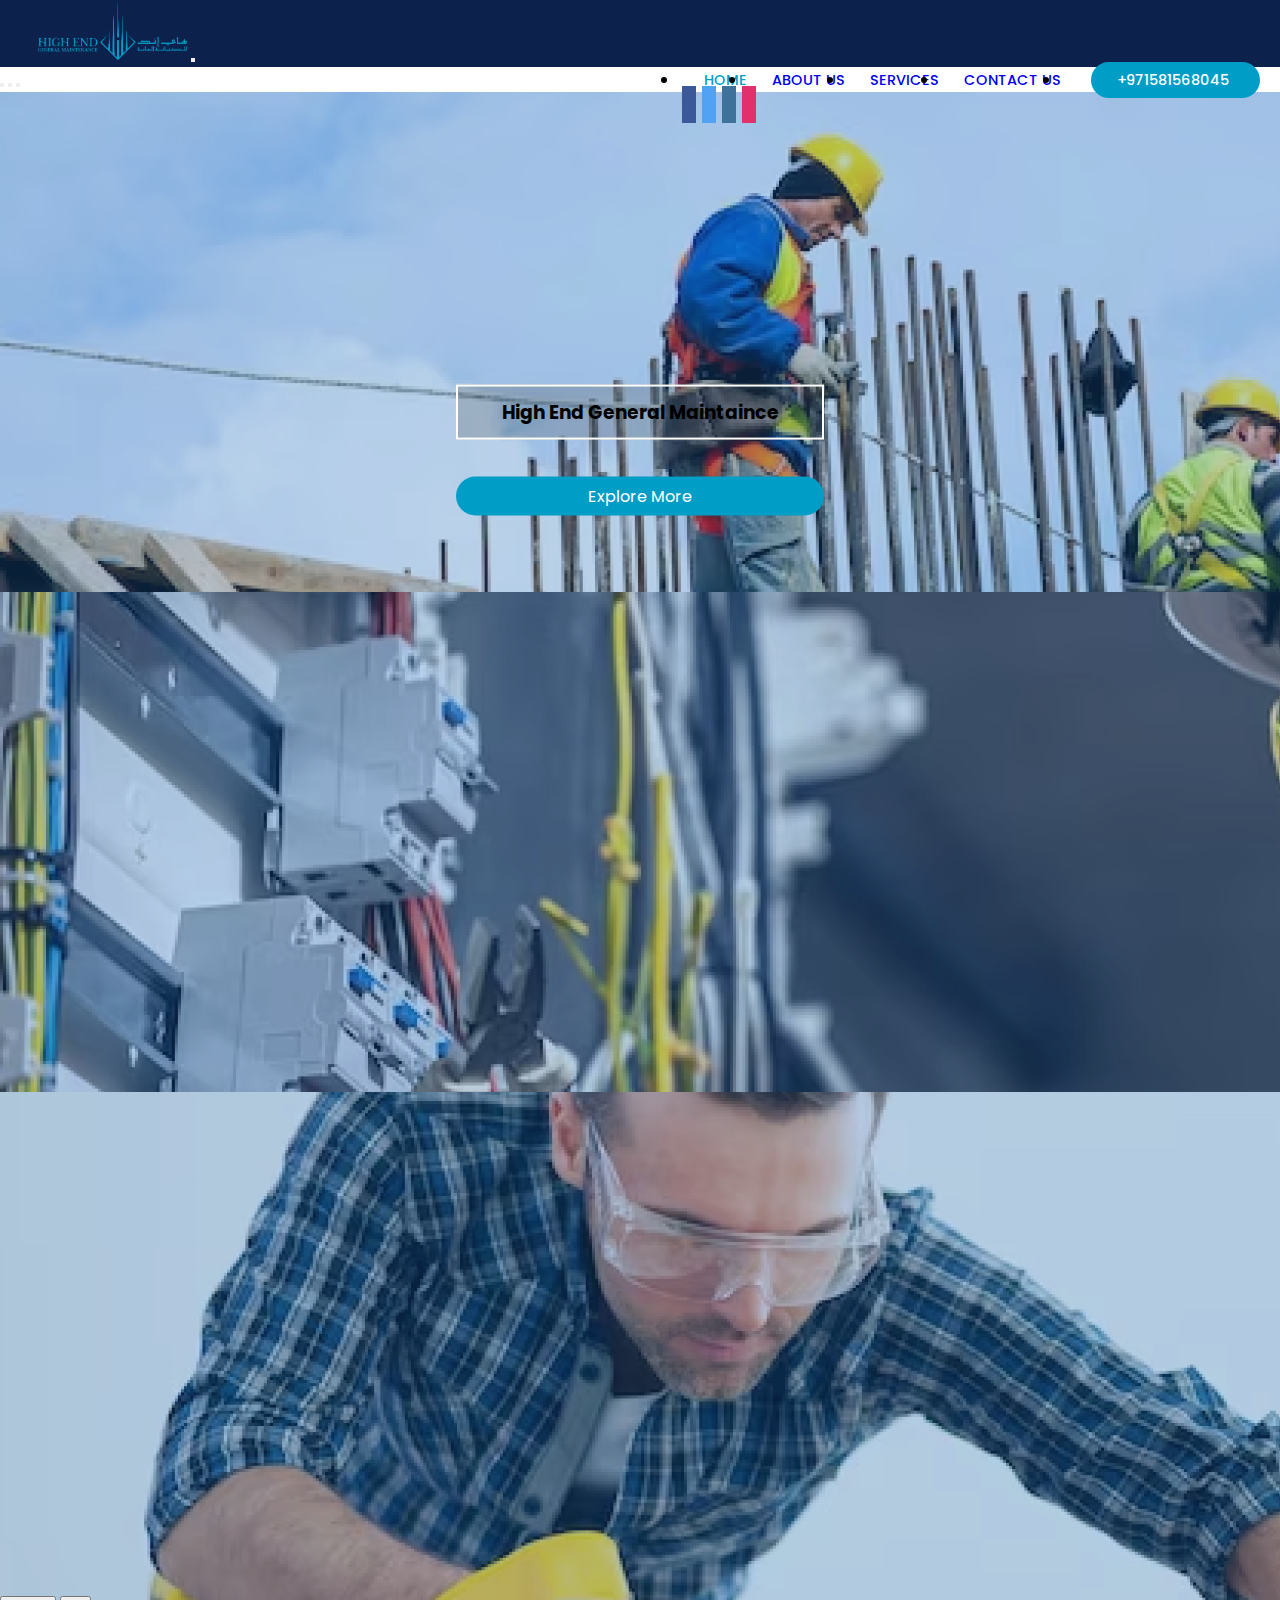
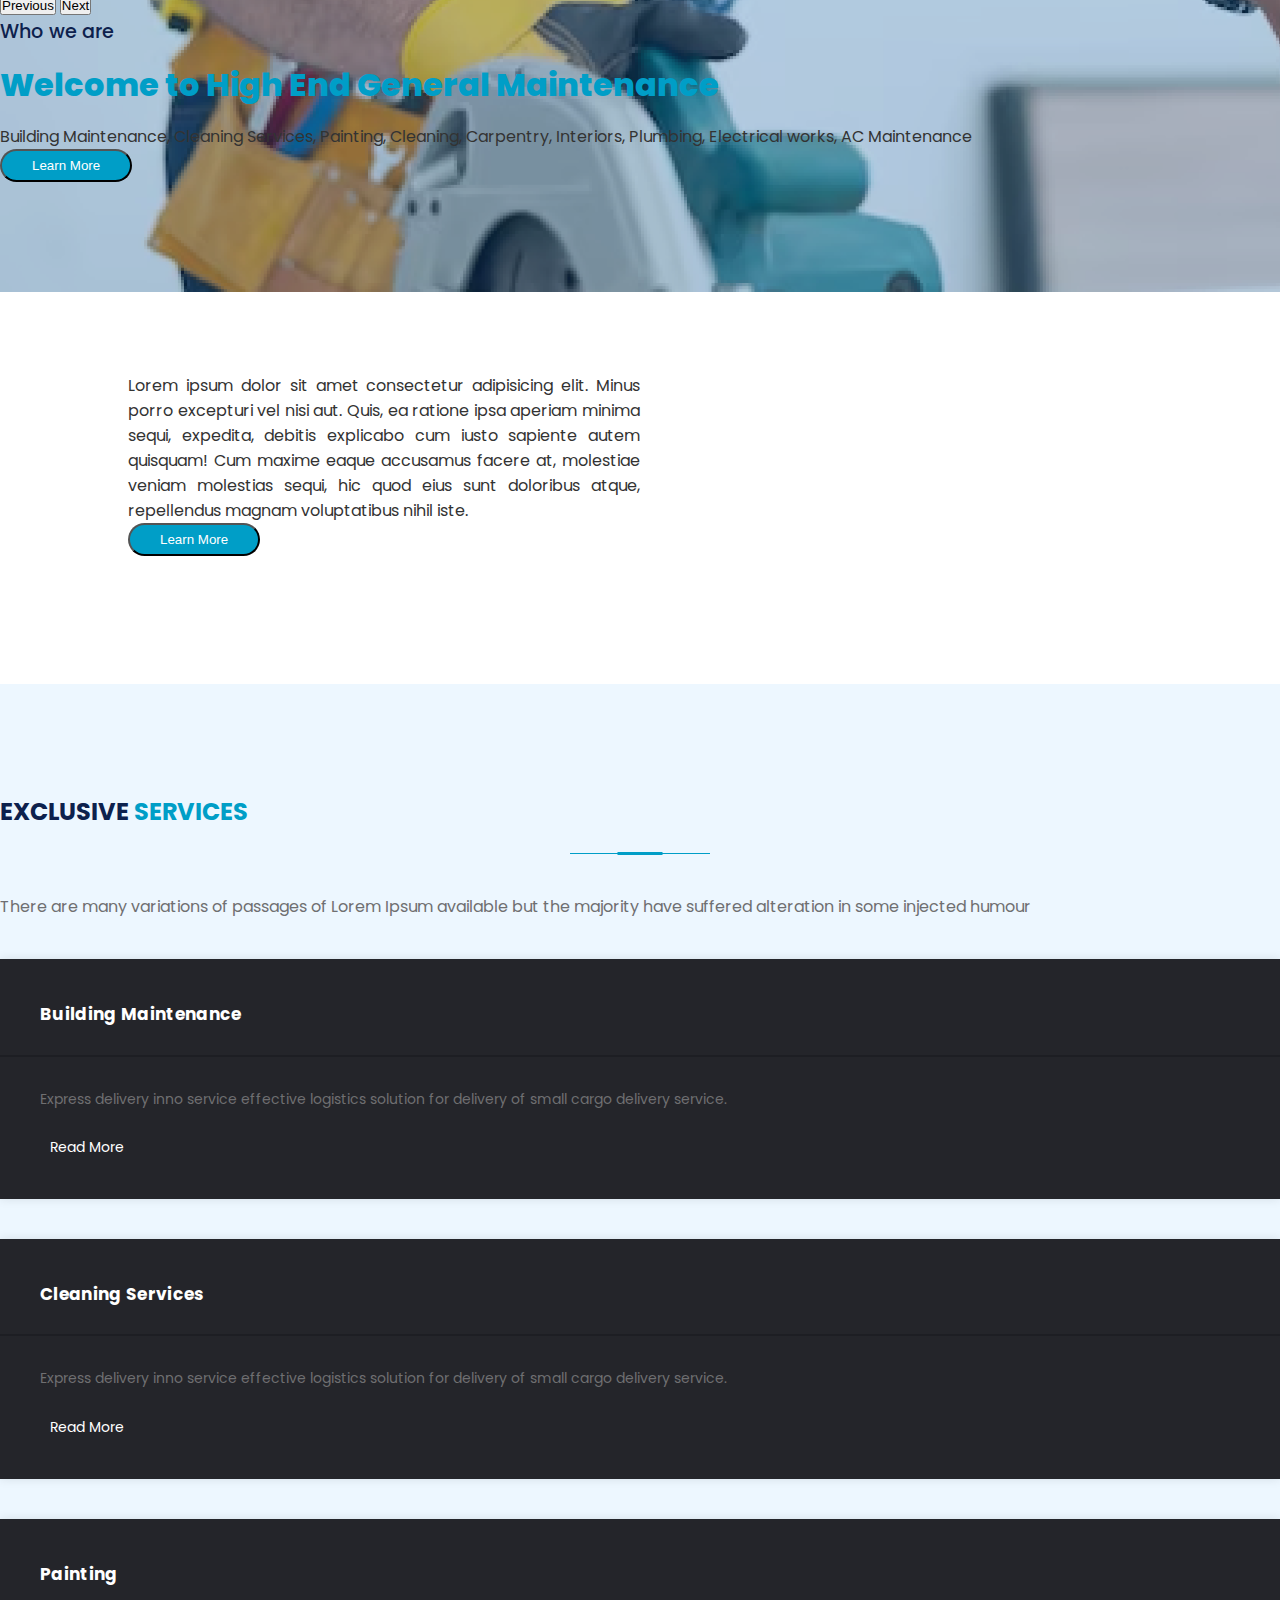
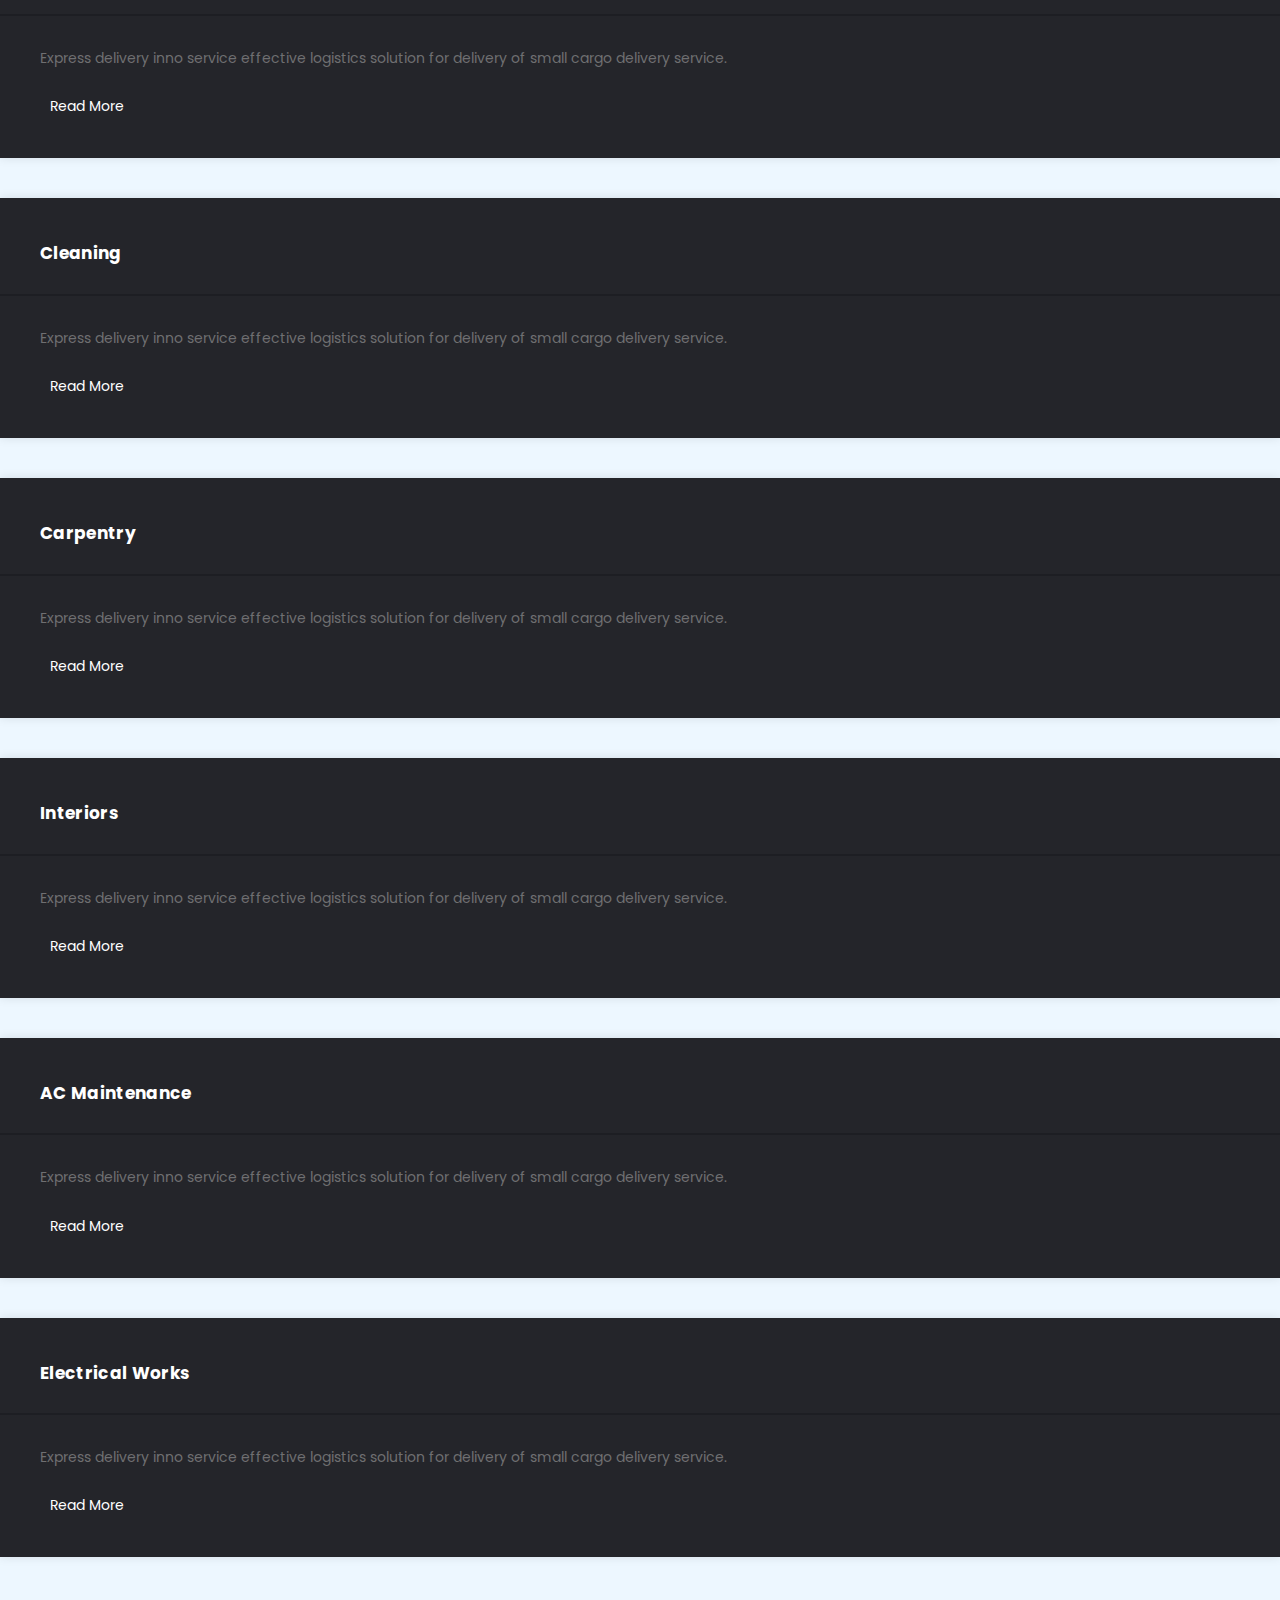
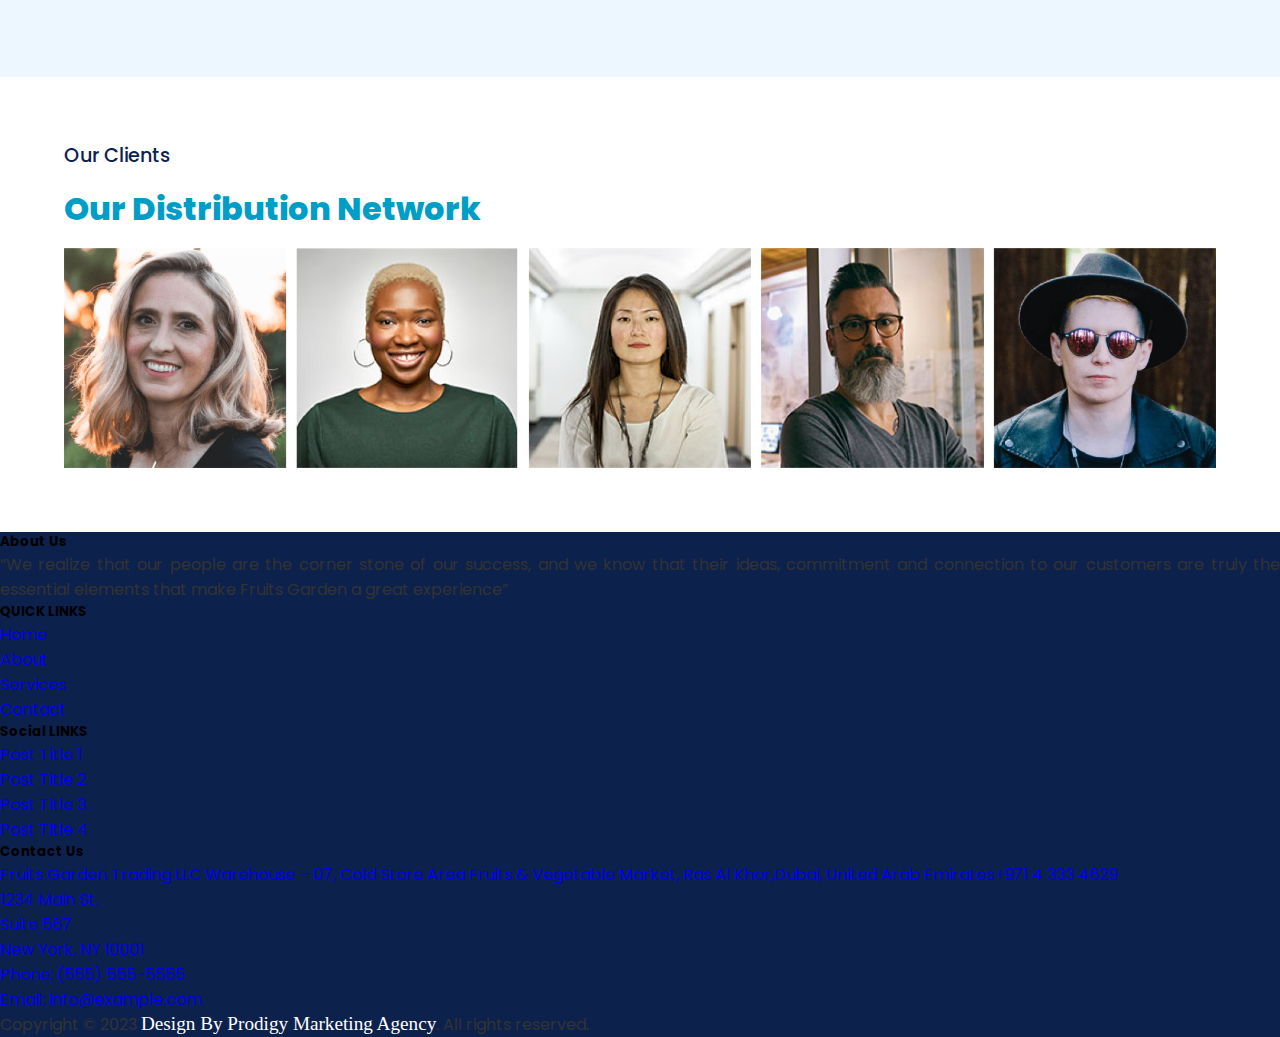
<file: index.html>
<!DOCTYPE html>
<html lang="en">

<title>HighEnd</title>
<!-- Required meta tags -->
<meta charset="utf-8" /><link rel="apple-touch-icon" sizes="180x180" href="/apple-touch-icon.png">
<link rel="icon" type="image/png" sizes="32x32" href="/favicon-32x32.png">
<link rel="icon" type="image/png" sizes="16x16" href="/favicon-16x16.png">
<link rel="manifest" href="/site.webmanifest">
<link rel="mask-icon" href="/safari-pinned-tab.svg" color="#5bbad5">
<meta name="msapplication-TileColor" content="#da532c">
<meta name="theme-color" content="#ffffff">
<meta name="viewport" content="width=device-width, initial-scale=1, shrink-to-fit=no" />

<!-- Bootstrap CSS v5.2.1 -->
<link href="https://cdn.jsdelivr.net/npm/bootstrap@5.2.1/dist/css/bootstrap.min.css" rel="stylesheet"
    integrity="sha384-iYQeCzEYFbKjA/T2uDLTpkwGzCiq6soy8tYaI1GyVh/UjpbCx/TYkiZhlZB6+fzT" crossorigin="anonymous" />
<link rel="stylesheet" href="https://cdnjs.cloudflare.com/ajax/libs/OwlCarousel2/2.3.4/assets/owl.carousel.min.css">
<link rel="stylesheet"
    href="https://cdnjs.cloudflare.com/ajax/libs/OwlCarousel2/2.3.4/assets/owl.theme.default.min.css">
<link rel="stylesheet" href="style.css">
<link rel="stylesheet" href="https://cdnjs.cloudflare.com/ajax/libs/font-awesome/6.4.0/css/all.min.css"
    integrity="sha512-iecdLmaskl7CVkqkXNQ/ZH/XLlvWZOJyj7Yy7tcenmpD1ypASozpmT/E0iPtmFIB46ZmdtAc9eNBvH0H/ZpiBw=="
    crossorigin="anonymous" referrerpolicy="no-referrer" />
<style>

</style>
</head>

<body>
    <header>
        <nav class="navbar navbar-expand-lg bg-primary-c text-light py-2">
            <div class="container-fluid position-relative" style="    padding: 0 3%;">
                <a class="navbar-brand text-light" href="#"><img src="./img/logo-h.png" alt="" height="60px"></a>
                <button class="navbar-toggler" type="button" data-bs-toggle="collapse"
                    data-bs-target="#navbarSupportedContent" aria-controls="navbarSupportedContent"
                    aria-expanded="false" aria-label="Toggle navigation">
                    <span class="navbar-toggler-icon"></span>
                </button>
                <div class="collapse navbar-collapse px-3" id="navbarSupportedContent" >
                    <ul class="navbar-nav me-auto mb-2 mb-lg-0 px-md-5 ">
                        <div class="link-navigation" >
                            <li class="nav-item">
                                <a class="nav-link active-color " aria-current="page" href="/">Home</a>
                            </li>
                            <li class="nav-item">
                                <a class="nav-link text-light" href="/about.html">About US</a>
                            </li>

                            <li class="nav-item">
                                <a class="nav-link text-light " href="/services.html">Services</a>
                            </li>
                            <li class="nav-item">
                                <a class="nav-link  text-light" href="/contact.html">Contact Us</a>
                            </li>
                            <li class="nav-item ctabtn">
                                <a class="nav-link btn-primary text-light btn-primary-c ctabtn_link" href="tel:+971581568045">+971581568045</a>
                            </li>
                        </div>
                        <div class="nav-item social-icons">
                            <a href="./" class="icon">
                                <i class="fa-brands fa-facebook-f"></i>
                            </a>
                            <a href="./" class="icon">
                                <i class="fa-brands fa-twitter"></i>
                            </a>
                            <a href="./" class="icon">
                                <i class="fa-brands fa-linkedin-in"></i>
                            </a>
                            <a href="./" class="icon">
                                <i class="fa-brands fa-instagram"></i>
                            </a>
                        </div>
                    </ul>

                </div>
            </div>
        </nav>
        <!-- carousel -->
        <div id="myCarousel" class="carousel slide" data-bs-ride="carousel">
            <div class="carousel-indicators">
                <button type="button" data-bs-target="#myCarousel" data-bs-slide-to="0" class="active"
                    aria-current="true" aria-label="Slide 1"></button>
                <button type="button" data-bs-target="#myCarousel" data-bs-slide-to="1" aria-label="Slide 2"></button>
                <button type="button" data-bs-target="#myCarousel" data-bs-slide-to="2" aria-label="Slide 3"></button>
            </div>
            <div class="carousel-inner">
                <div class="carousel-item active">
                    <img src="./img/bannersa/1.png" class="d-block w-100" alt="First slide" />
                </div>
                <div class="carousel-item">
                    <img src="./img/bannersa/2.png" class="d-block w-100" alt="Second slide" />
                </div>
                <div class="carousel-item">
                    <img src="./img/bannersa/3.png" class="d-block w-100" alt="Third slide" />
                </div>

            </div>
            <div class="inner-carousel-box">
                <h3 class="carousel-heading text-light ">High End General Maintaince</h3>
                <div class="btn btn-primary-c">Explore More</div>
            </div>
            <button class="carousel-control-prev" type="button" data-bs-target="#myCarousel" data-bs-slide="prev">
                <span class="carousel-control-prev-icon" aria-hidden="true"></span>
                <span class="visually-hidden">Previous</span>
            </button>
            <button class="carousel-control-next" type="button" data-bs-target="#myCarousel" data-bs-slide="next">
                <span class="carousel-control-next-icon" aria-hidden="true"></span>
                <span class="visually-hidden">Next</span>
            </button>
        </div>
    </header>
    <main>
        <!-- Who we are -->
        <section class="mainabout my-5 p-5">
            <div class="row">
                <div class="col-md-6">
                    <h6>Who we are</h6>
                    <h4>Welcome to High End General Maintenance </h4>
                    <p>
                        Building Maintenance, Cleaning Services, Painting, Cleaning, Carpentry, Interiors, Plumbing, Electrical works, AC Maintenance
                    </p>
                    <button class="btn btn-primary-c">Learn More</button>
                </div>
                <div class="col-md-6 bg-card-img"></div>
            </div>
        </section>
        <!-- Quality Comes First -->
        <section class="quality bg-quality-img d-flex justify-content-end">
            <div class="inner">
                <h4 class="quality-heading">Quality Comes First</h4>
                <p class="text-light">Lorem ipsum dolor sit amet consectetur adipisicing elit. Minus porro excepturi vel nisi aut. Quis, ea ratione ipsa aperiam minima sequi, expedita, debitis explicabo cum iusto sapiente autem quisquam! Cum maxime eaque accusamus facere at, molestiae veniam molestias sequi, hic quod eius sunt doloribus atque, repellendus magnam voluptatibus nihil iste.</p>
                <button class="btn btn-primary-c">Learn More</button>
            </div>
        </section>
  
        <!-- Services -->
        <section class="wychoose-us ">
            <section class="section-services">
                <div class="container">
                    <div class="row justify-content-center text-center">
                        <div class="col-md-10 col-lg-8">
                            <div class="header-section">
                                <h2 class="title">Exclusive <span>Services</span></h2>
                                <p class="description text-muted text-center">There are many variations of passages of Lorem Ipsum available but the majority have suffered alteration in some injected humour</p>
                            </div>
                        </div>
                    </div>
                    <div class="row">
                        <!-- Start Single Service -->
                        <div class="col-md-6 col-lg-4">
                            <div class="single-service">
                                <div class="part-1">
                                    <i class="fab fa-500px"></i>
                                    <h3 class="title">Building Maintenance</h3>
                                </div>
                                <div class="part-2">
                                    <p class="description text-light">Express delivery inno service effective logistics solution for delivery of small cargo delivery service.</p>
                                    <a href="#"><i class="fas fa-arrow-circle-right"></i>Read More</a>
                                </div>
                            </div>
                        </div>
                        <!-- / End Single Service -->
                        <!-- Start Single Service -->
                        <div class="col-md-6 col-lg-4">
                            <div class="single-service">
                                <div class="part-1">
                                    <i class="fab fa-angellist"></i>
                                    <h3 class="title">Cleaning Services</h3>
                                </div>
                                <div class="part-2">
                                    <p class="description text-light">Express delivery inno service effective logistics solution for delivery of small cargo delivery service.</p>
                                    <a href="#"><i class="fas fa-arrow-circle-right"></i>Read More</a>
                                </div>
                            </div>
                        </div>
                        <!-- / End Single Service -->
                        <!-- Start Single Service -->
                        <div class="col-md-6 col-lg-4">
                            <div class="single-service">
                                <div class="part-1">
                                    <i class="fas fa-award"></i>
                                    <h3 class="title">Painting</h3>
                                </div>
                                <div class="part-2">
                                    <p class="description text-light">Express delivery inno service effective logistics solution for delivery of small cargo delivery service.</p>
                                    <a href="#"><i class="fas fa-arrow-circle-right"></i>Read More</a>
                                </div>
                            </div>
                        </div>
                        <!-- / End Single Service -->
                        <!-- Start Single Service -->
                        <div class="col-md-6 col-lg-4">
                            <div class="single-service">
                                <div class="part-1">
                                    <i class="fab fa-asymmetrik"></i>
                                    <h3 class="title">Cleaning</h3>
                                </div>
                                <div class="part-2">
                                    <p class="description text-light">Express delivery inno service effective logistics solution for delivery of small cargo delivery service.</p>
                                    <a href="#"><i class="fas fa-arrow-circle-right"></i>Read More</a>
                                </div>
                            </div>
                        </div>
                        <!-- / End Single Service -->
                        <!-- Start Single Service -->
                        <div class="col-md-6 col-lg-4">
                            <div class="single-service">
                                <div class="part-1">
                                    <i class="fas fa-broadcast-tower"></i>
                                    <h3 class="title">Carpentry</h3>
                                </div>
                                <div class="part-2">
                                    <p class="description text-light">Express delivery inno service effective logistics solution for delivery of small cargo delivery service.</p>
                                    <a href="#"><i class="fas fa-arrow-circle-right"></i>Read More</a>
                                </div>
                            </div>
                        </div>
                        <!-- / End Single Service -->
                        <!-- Start Single Service -->
                        <div class="col-md-6 col-lg-4">
                            <div class="single-service">
                                <div class="part-1">
                                    <i class="fab fa-canadian-maple-leaf"></i>
                                    <h3 class="title">Interiors</h3>
                                </div>
                                <div class="part-2">
                                    <p class="description text-light">Express delivery inno service effective logistics solution for delivery of small cargo delivery service.</p>
                                    <a href="#"><i class="fas fa-arrow-circle-right"></i>Read More</a>
                                </div>
                            </div>
                        </div>
                        <!-- / End Single Service -->
                        <!-- Start Single Service -->
                        <div class="col-md-6 col-lg-4">
                            <div class="single-service">
                                <div class="part-1">
                                    <i class="fab fa-canadian-maple-leaf"></i>
                                    <h3 class="title">AC Maintenance</h3>
                                </div>
                                <div class="part-2">
                                    <p class="description text-light">Express delivery inno service effective logistics solution for delivery of small cargo delivery service.</p>
                                    <a href="#"><i class="fas fa-arrow-circle-right"></i>Read More</a>
                                </div>
                            </div>
                        </div>
                        <!-- / End Single Service -->
                        <!-- Start Single Service -->
                        <div class="col-md-6 col-lg-4">
                            <div class="single-service">
                                <div class="part-1">
                                    <i class="fab fa-canadian-maple-leaf"></i>
                                    <h3 class="title">Electrical Works</h3>
                                </div>
                                <div class="part-2">
                                    <p class="description text-light">Express delivery inno service effective logistics solution for delivery of small cargo delivery service.</p>
                                    <a href="#"><i class="fas fa-arrow-circle-right"></i>Read More</a>
                                </div>
                            </div>
                        </div>
                        <!-- / End Single Service -->
                    </div>
                </div>
            </section>
        </section>

        <!-- Our Distribution Network -->
        <section class="distibution p-5 bg-distribution-img">
            <div class="my-5">
                <h6 class="text-center my-3">Our Clients</h6>
                <h4 class="text-center my-4">Our Distribution Network</h4>
                <div class="owl-carousel">
                    <div class="item"><img src="./img/team/5.png"></div>
                    <div class="item"><img src="./img/team/1.png"></div>
                    <div class="item"><img src="./img/team/2.png"></div>
                    <div class="item"><img src="./img/team/3.png"></div>
                    <div class="item"><img src="./img/team/4.png"></div>
                </div>
            </div>
        </section>

    </main>
 
    <footer class="bg-footer pt-5 text-light">
        <div class="container">
            <div class="row">
                <div class="col-lg-3 mb-4 mb-lg-0">
                    <h5 class="text-uppercase mb-4">About Us</h5>
                    <p class="text-light">
                        “We realize that our people are the corner stone of our success, and we know that their ideas,
                        commitment and connection to our customers are truly the essential elements that make Fruits
                        Garden a great experience”
                    </p>
                </div>
                <div class="col-lg-3 mb-4 mb-lg-0">
                    <h5 class="text-uppercase mb-4">QUICK LINKS</h5>
                    <ul class="list-unstyled">
                        <li><a href="#" class="text-light">Home</a></li>
                        <li><a href="/about.html" class="text-light">About</a></li>
                        <li><a href="/services.html" class="text-light">Services</a></li>
                        <li><a href="/contact.html" class="text-light">Contact</a></li>
                    </ul>
                </div>
                <div class="col-lg-3 mb-4 mb-lg-0">
                    <h5 class="text-uppercase mb-4">Social LINKS</h5>
                    <ul class="list-unstyled">
                        <li><a href="#" class="text-light">Post Title 1</a></li>
                        <li><a href="#" class="text-light">Post Title 2</a></li>
                        <li><a href="#" class="text-light">Post Title 3</a></li>
                        <li><a href="#" class="text-light">Post Title 4</a></li>
                    </ul>
                </div>
                <div class="col-lg-3">
                    <h5 class="text-uppercase mb-4">Contact Us</h5>
                    <ul class="list-unstyled">
                        <li><a href="#" class="text-light">Fruits Garden Trading LLC
                                Warehouse – 07, Cold Store Area
                                Fruits & Vegetable Market,
                                Ras Al Khor,Dubai, United Arab Emirates+971 4 333 4629 </a></li>
                        <li><a href="#" class="text-light">1234 Main St.</a></li>
                        <li><a href="#" class="text-light">Suite 567</a></li>
                        <li><a href="#" class="text-light">New York, NY 10001</a></li>
                        <li>
                            <a href="#" class="text-light">Phone: (555) 555-5555</a>
                        </li>
                        <li>
                            <a href="#" class="text-light">Email: info@example.com</a>
                        </li>
                    </ul>
                </div>
            </div>
        </div>
  
        <div class=" py-3 bg-primary-c">
            <p class="mb-0 text-center text-light">
                Copyright © 2023
                <a href="https://www.prodigymarketingagency.com/" class="oc">Design By Prodigy Marketing Agency</a>. All rights
                reserved. 
            </p>
        </div>
    </footer>
    <a href="tel:+971544880358" class="fixed-button"><i class="fa-brands fa-whatsapp "></i></a>
    
    <!-- Bootstrap JavaScript Libraries -->
    <script src="https://cdn.jsdelivr.net/npm/@popperjs/core@2.11.6/dist/umd/popper.min.js"
        integrity="sha384-oBqDVmMz9ATKxIep9tiCxS/Z9fNfEXiDAYTujMAeBAsjFuCZSmKbSSUnQlmh/jp3" crossorigin="anonymous">
    </script>

    <script src="https://cdn.jsdelivr.net/npm/bootstrap@5.2.1/dist/js/bootstrap.min.js"
        integrity="sha384-7VPbUDkoPSGFnVtYi0QogXtr74QeVeeIs99Qfg5YCF+TidwNdjvaKZX19NZ/e6oz" crossorigin="anonymous">
    </script>
    <script src="https://code.jquery.com/jquery-3.5.1.min.js"></script>
    <script src="https://cdnjs.cloudflare.com/ajax/libs/OwlCarousel2/2.3.4/owl.carousel.min.js"></script>
    <script>
        $(document).ready(function () {
            $('.owl-carousel').owlCarousel({
                loop: true,
                margin: 10,
                nav: true,
                responsive: {
                    0: {
                        items: 1
                    },
                    600: {
                        items: 3
                    },
                    1000: {
                        items: 5
                    }
                }
            });
        });
    </script>
    <script src="index.js"></script>


</body>

</html>
</file>
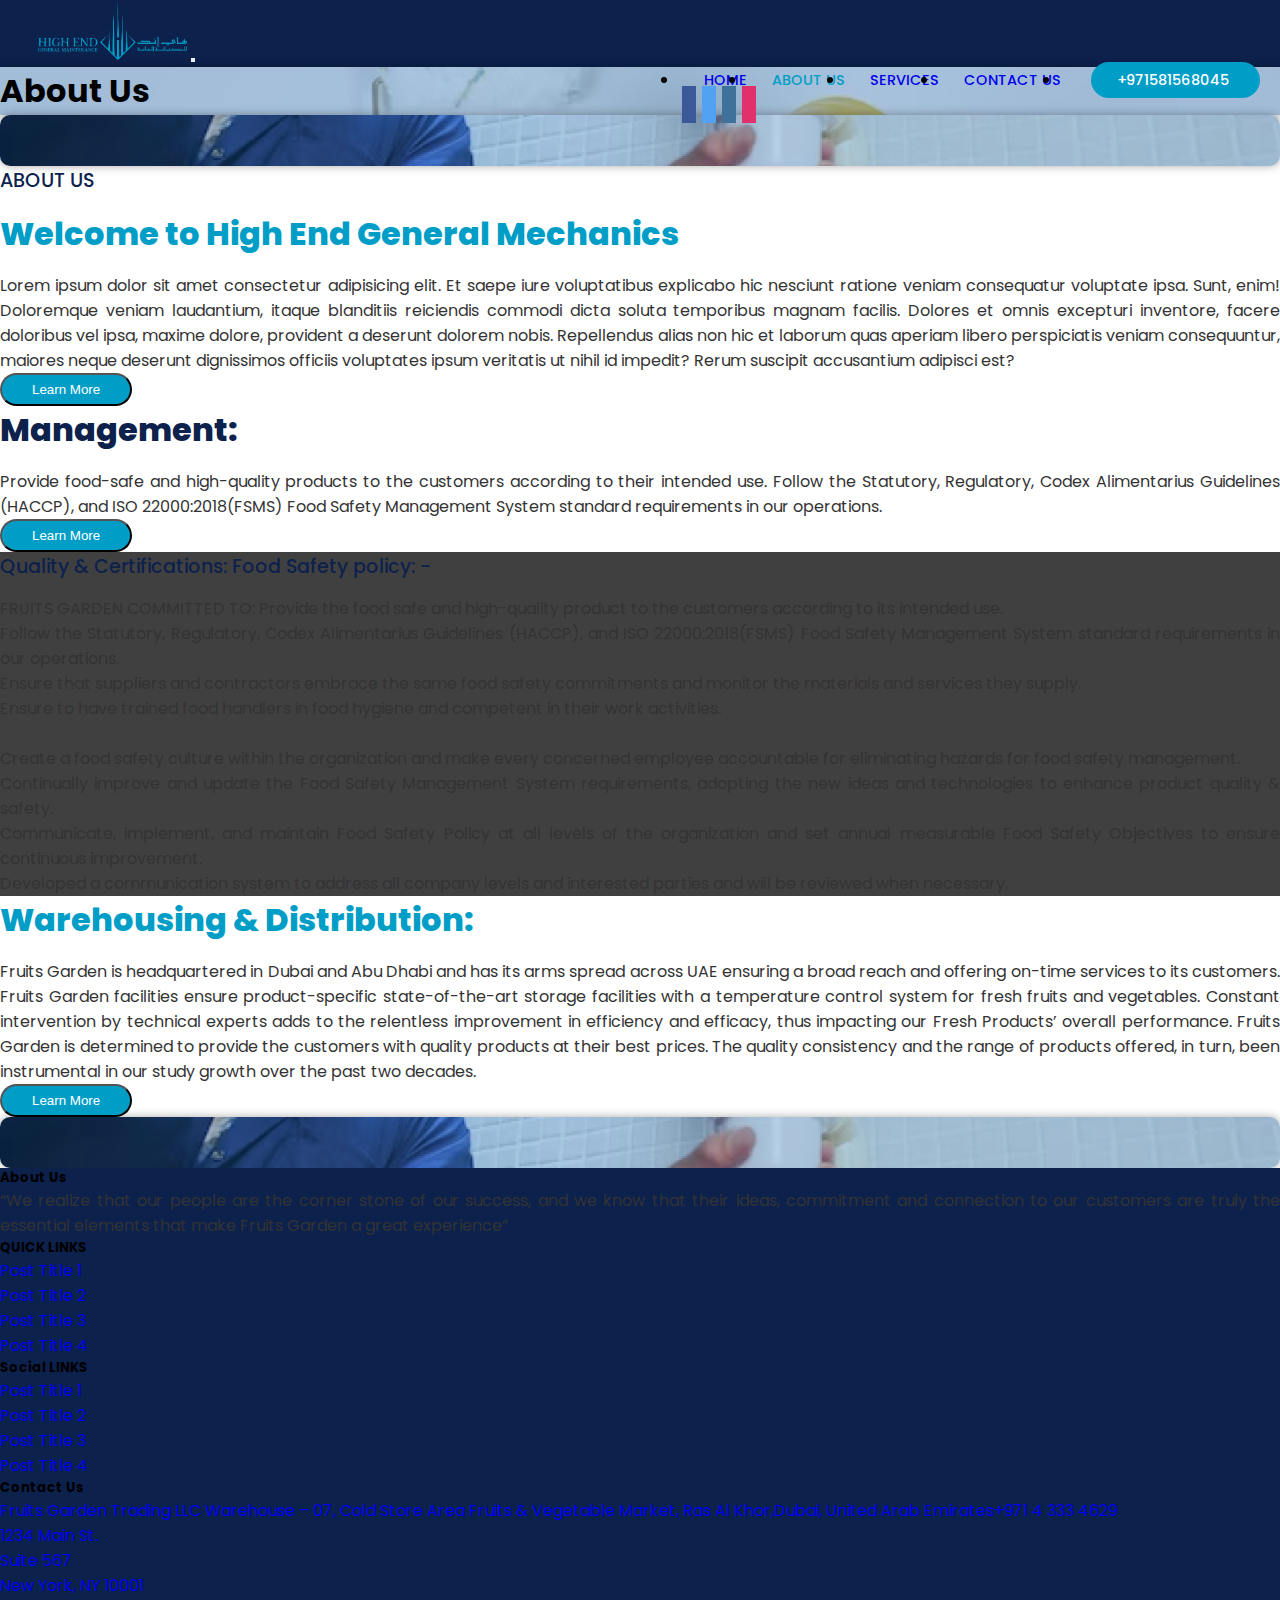
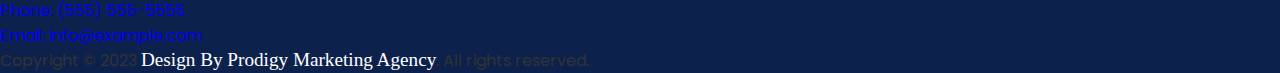
<file: about.html>
<!DOCTYPE html>
<html lang="en">

<title>High End General Mechanics</title>
<!-- Required meta tags -->
<meta charset="utf-8" /><link rel="apple-touch-icon" sizes="180x180" href="/apple-touch-icon.png">
<link rel="icon" type="image/png" sizes="32x32" href="/favicon-32x32.png">
<link rel="icon" type="image/png" sizes="16x16" href="/favicon-16x16.png">
<link rel="manifest" href="/site.webmanifest">
<link rel="mask-icon" href="/safari-pinned-tab.svg" color="#5bbad5">
<meta name="msapplication-TileColor" content="#da532c">
<meta name="theme-color" content="#ffffff">
<meta name="viewport" content="width=device-width, initial-scale=1, shrink-to-fit=no" />

<!-- Bootstrap CSS v5.2.1 -->
<link href="https://cdn.jsdelivr.net/npm/bootstrap@5.2.1/dist/css/bootstrap.min.css" rel="stylesheet"
    integrity="sha384-iYQeCzEYFbKjA/T2uDLTpkwGzCiq6soy8tYaI1GyVh/UjpbCx/TYkiZhlZB6+fzT" crossorigin="anonymous" />
<link rel="stylesheet" href="https://cdnjs.cloudflare.com/ajax/libs/OwlCarousel2/2.3.4/assets/owl.carousel.min.css">
<link rel="stylesheet"
    href="https://cdnjs.cloudflare.com/ajax/libs/OwlCarousel2/2.3.4/assets/owl.theme.default.min.css">
<link rel="stylesheet" href="style.css">
<link rel="stylesheet" href="https://cdnjs.cloudflare.com/ajax/libs/font-awesome/6.4.0/css/all.min.css"
    integrity="sha512-iecdLmaskl7CVkqkXNQ/ZH/XLlvWZOJyj7Yy7tcenmpD1ypASozpmT/E0iPtmFIB46ZmdtAc9eNBvH0H/ZpiBw=="
    crossorigin="anonymous" referrerpolicy="no-referrer" />

</head>

<body>
    <header>
        <nav class="navbar navbar-expand-lg bg-primary-c text-light py-2">
            <div class="container-fluid position-relative" style="    padding: 0 3%;">
                <a class="navbar-brand text-light" href="#"><img src="./img/logo-h.png" alt="" height="60px"></a>
                <button class="navbar-toggler" type="button" data-bs-toggle="collapse"
                    data-bs-target="#navbarSupportedContent" aria-controls="navbarSupportedContent"
                    aria-expanded="false" aria-label="Toggle navigation">
                    <span class="navbar-toggler-icon"></span>
                </button>
                <div class="collapse navbar-collapse px-3" id="navbarSupportedContent" >
                    <ul class="navbar-nav me-auto mb-2 mb-lg-0 px-md-5 ">
                        <div class="link-navigation" >
                            <li class="nav-item">
                                <a class="nav-link text-light " aria-current="page" href="/">Home</a>
                            </li>
                            <li class="nav-item">
                                <a class="nav-link active-color" href="/about.html">About US</a>
                            </li>

                            <li class="nav-item">
                                <a class="nav-link text-light " href="/services.html">Services</a>
                            </li>
                            <li class="nav-item">
                                <a class="nav-link  text-light" href="/contact.html">Contact Us</a>
                            </li>
                            <li class="nav-item ctabtn">
                                <a class="nav-link btn-primary text-light btn-primary-c ctabtn_link" href="tel:+971581568045">+971581568045</a>                            </li>
                        </div>
                        <div class="nav-item social-icons">
                            <a href="./" class="icon">
                                <i class="fa-brands fa-facebook-f"></i>
                            </a>
                            <a href="./" class="icon">
                                <i class="fa-brands fa-twitter"></i>
                            </a>
                            <a href="./" class="icon">
                                <i class="fa-brands fa-linkedin-in"></i>
                            </a>
                            <a href="./" class="icon">
                                <i class="fa-brands fa-instagram"></i>
                            </a>
                        </div>
                    </ul>

                </div>
            </div>
        </nav>
        <!-- Page Title -->
        <div class="row page-title-bg-about w-100 m-0">
            <div class="col-md-12 my-5">
              <h1 class="text-center my-5 mb-3 text-light">About Us</h1>
            </div>
          </div>
    </header>
    <main>
        <!-- ABOUT US -->
        <section class="mainabout my-5 p-5">
            <div class="row">
                <div class="col-md-7 bg-card-about-img "></div>
                <div class="col-md-4 mx-auto">
                    <h6>ABOUT US</h6>
                    <h4>Welcome to High End General Mechanics</h4>
                    <p>
                        Lorem ipsum dolor sit amet consectetur adipisicing elit. Et saepe iure voluptatibus explicabo hic nesciunt ratione veniam consequatur voluptate ipsa. Sunt, enim! Doloremque veniam laudantium, itaque blanditiis reiciendis commodi dicta soluta temporibus magnam facilis. Dolores et omnis excepturi inventore, facere doloribus vel ipsa, maxime dolore, provident a deserunt dolorem nobis. Repellendus alias non hic et laborum quas aperiam libero perspiciatis veniam consequuntur, maiores neque deserunt dignissimos officiis voluptates ipsum veritatis ut nihil id impedit? Rerum suscipit accusantium adipisci est?
                    </p>
                    <button class="btn btn-primary-c">Learn More</button>
                </div>
            </div>
        </section>
        <!-- Management: -->
        <section class="container">
            <div class="inner">
                <h4 class=" text-center text-primary-c">Management:</h4>
                <p class="">Provide food-safe and high-quality products to the customers according to their
                    intended use. Follow the Statutory, Regulatory, Codex Alimentarius Guidelines (HACCP), and ISO
                    22000:2018(FSMS) Food Safety Management System standard requirements in our operations.</p>
                <button class="btn btn-primary-c">Learn More</button>
            </div>
        </section>
       
        <!-- Quality-Certification -->
        <div class="p-5 bg-ternary-c my-5">
            <h6 class="text-light">Quality & Certifications:
                Food Safety policy: -</h6>
                <p class=" text-light">FRUITS GARDEN COMMITTED TO:

                    Provide the food safe and high-quality product to the customers according to its intended use.<br>
                    
                    Follow the Statutory, Regulatory, Codex Alimentarius Guidelines (HACCP), and ISO 22000:2018(FSMS) Food Safety Management System standard requirements in our operations.<br>
                    
                    Ensure that suppliers and contractors embrace the same food safety commitments and monitor the materials and services they supply.<br>
                    
                    Ensure to have trained food handlers in food hygiene and competent in their work activities.<br>
                    <br>
                    Create a food safety culture within the organization and make every concerned employee accountable for eliminating hazards for food safety management.<br>
                    
                    Continually improve and update the Food Safety Management System requirements, adopting the new ideas and technologies to enhance product quality & safety.<br>
                    
                    Communicate, implement, and maintain Food Safety Policy at all levels of the organization and set annual measurable Food Safety Objectives to ensure continuous improvement.<br>
                    
                    Developed a communication system to address all company levels and interested parties and will be reviewed when necessary.</p>
        </div>
 <!-- ABOUT US2 -->
 <section class="mainabout my-5 p-5">
    <div class="row">
        <div class="col-md-6">
       
            <h4>Warehousing & Distribution:</h4>
            <p>
                Fruits Garden is headquartered in Dubai and Abu Dhabi and has its arms spread across UAE ensuring a broad reach and offering on-time services to its customers.

                Fruits Garden facilities ensure product-specific state-of-the-art storage facilities with a temperature control system for fresh fruits and vegetables.
                
                Constant intervention by technical experts adds to the relentless improvement in efficiency and efficacy, thus impacting our Fresh Products’ overall performance.
                
                Fruits Garden is determined to provide the customers with quality products at their best prices. The quality consistency and the range of products offered, in turn, been instrumental in our study growth over the past two decades.
            </p>
            <button class="btn btn-primary-c">Learn More</button>
        </div>
        <div class="col-md-6 bg-card-about-img"></div>
    </div>
</section>
        

    </main>

    <footer class="bg-footer pt-5 text-light">
        <div class="container">
            <div class="row">
                <div class="col-lg-3 mb-4 mb-lg-0">
                    <h5 class="text-uppercase mb-4">About Us</h5>
                    <p class="text-light">
                        “We realize that our people are the corner stone of our success, and we know that their ideas,
                        commitment and connection to our customers are truly the essential elements that make Fruits
                        Garden a great experience”
                    </p>
                </div>
                <div class="col-lg-3 mb-4 mb-lg-0">
                    <h5 class="text-uppercase mb-4">QUICK LINKS</h5>
                    <ul class="list-unstyled">
                        <li><a href="#" class="text-light">Post Title 1</a></li>
                        <li><a href="#" class="text-light">Post Title 2</a></li>
                        <li><a href="#" class="text-light">Post Title 3</a></li>
                        <li><a href="#" class="text-light">Post Title 4</a></li>
                    </ul>
                </div>
                <div class="col-lg-3 mb-4 mb-lg-0">
                    <h5 class="text-uppercase mb-4">Social LINKS</h5>
                    <ul class="list-unstyled">
                        <li><a href="#" class="text-light">Post Title 1</a></li>
                        <li><a href="#" class="text-light">Post Title 2</a></li>
                        <li><a href="#" class="text-light">Post Title 3</a></li>
                        <li><a href="#" class="text-light">Post Title 4</a></li>
                    </ul>
                </div>
                <div class="col-lg-3">
                    <h5 class="text-uppercase mb-4">Contact Us</h5>
                    <ul class="list-unstyled">
                        <li><a href="#" class="text-light">Fruits Garden Trading LLC
                                Warehouse – 07, Cold Store Area
                                Fruits & Vegetable Market,
                                Ras Al Khor,Dubai, United Arab Emirates+971 4 333 4629 </a></li>
                        <li><a href="#" class="text-light">1234 Main St.</a></li>
                        <li><a href="#" class="text-light">Suite 567</a></li>
                        <li><a href="#" class="text-light">New York, NY 10001</a></li>
                        <li>
                            <a href="#" class="text-light">Phone: (555) 555-5555</a>
                        </li>
                        <li>
                            <a href="#" class="text-light">Email: info@example.com</a>
                        </li>
                    </ul>
                </div>
            </div>
        </div>
  
        <div class=" py-3 bg-primary-c">
            <p class="mb-0 text-center text-light">
                Copyright © 2023
                <a href="https://www.prodigymarketingagency.com/" class="oc">Design By Prodigy Marketing Agency</a>. All rights
                reserved. 
            </p>
        </div>
    </footer>
    <a href="tel:+971544880358" class="fixed-button"><i class="fa-brands fa-whatsapp "></i></a>

    <!-- Bootstrap JavaScript Libraries -->
    <script src="https://cdn.jsdelivr.net/npm/@popperjs/core@2.11.6/dist/umd/popper.min.js"
        integrity="sha384-oBqDVmMz9ATKxIep9tiCxS/Z9fNfEXiDAYTujMAeBAsjFuCZSmKbSSUnQlmh/jp3" crossorigin="anonymous">
    </script>

    <script src="https://cdn.jsdelivr.net/npm/bootstrap@5.2.1/dist/js/bootstrap.min.js"
        integrity="sha384-7VPbUDkoPSGFnVtYi0QogXtr74QeVeeIs99Qfg5YCF+TidwNdjvaKZX19NZ/e6oz" crossorigin="anonymous">
    </script>
    <script src="https://code.jquery.com/jquery-3.5.1.min.js"></script>
    <script src="https://cdnjs.cloudflare.com/ajax/libs/OwlCarousel2/2.3.4/owl.carousel.min.js"></script>
    <script>
        $(document).ready(function () {
            $('.owl-carousel').owlCarousel({
                loop: true,
                margin: 10,
                nav: true,
                responsive: {
                    0: {
                        items: 1
                    },
                    600: {
                        items: 3
                    },
                    1000: {
                        items: 5
                    }
                }
            });
        });
    </script>
    <script src="index.js"></script>
</body>

</html>
</file>
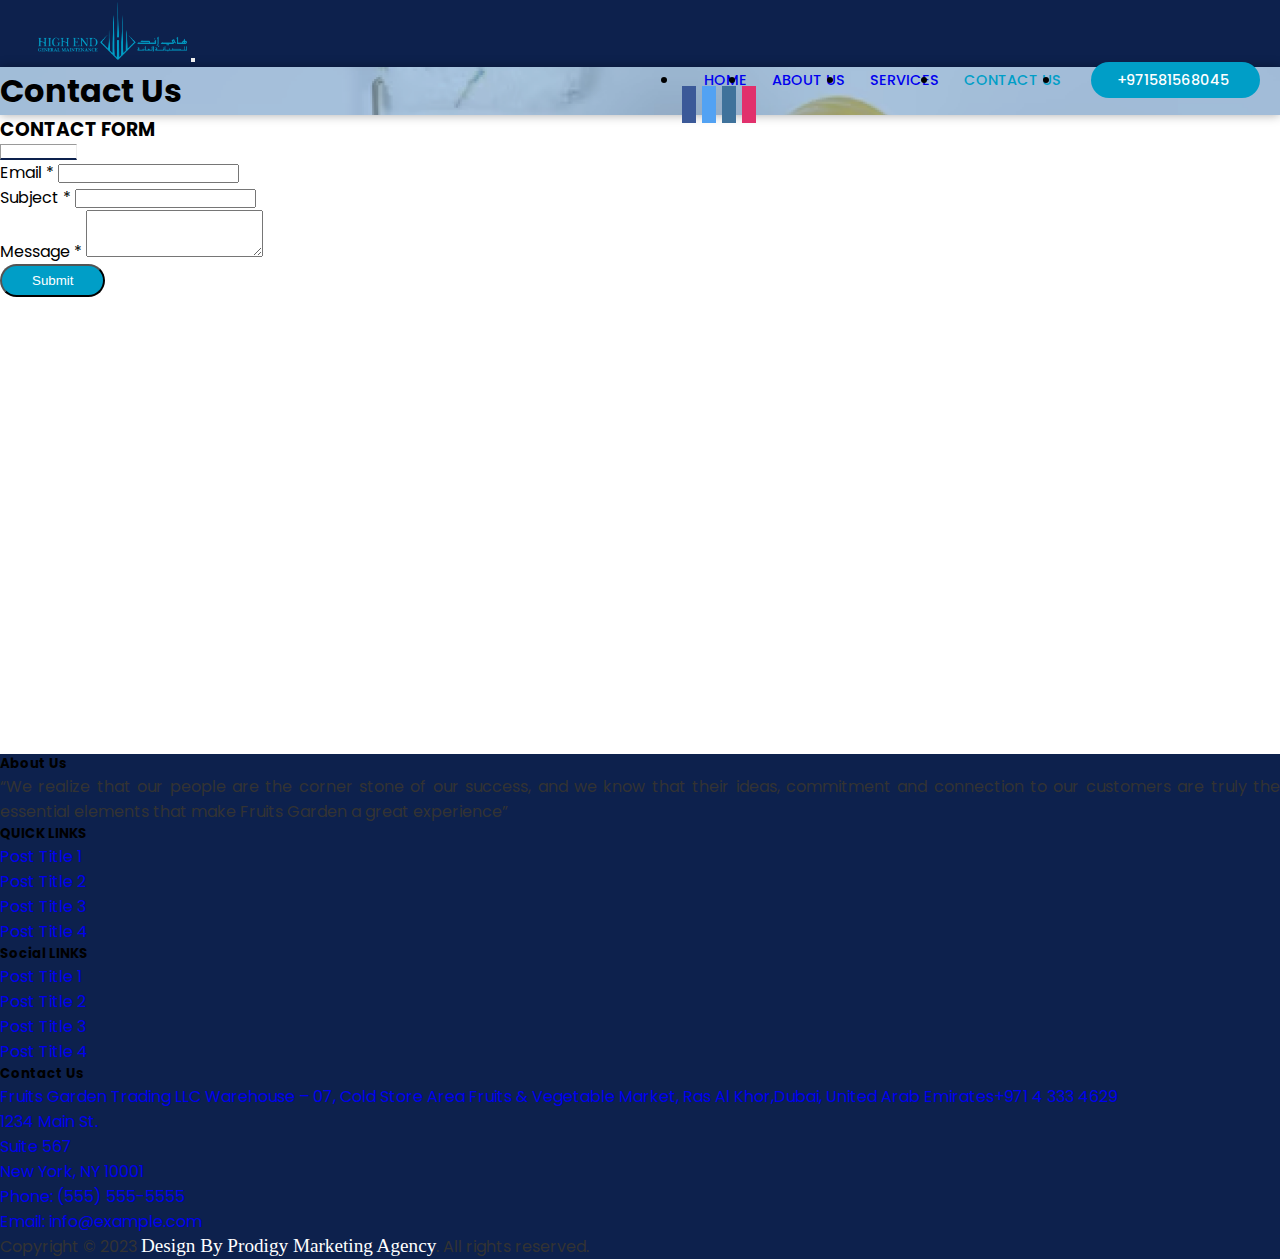
<file: contact.html>
<!DOCTYPE html>
<html lang="en">

<title>High End General Mechanics</title>
<!-- Required meta tags -->
<meta charset="utf-8" /><link rel="apple-touch-icon" sizes="180x180" href="/apple-touch-icon.png">
<link rel="icon" type="image/png" sizes="32x32" href="/favicon-32x32.png">
<link rel="icon" type="image/png" sizes="16x16" href="/favicon-16x16.png">
<link rel="manifest" href="/site.webmanifest">
<link rel="mask-icon" href="/safari-pinned-tab.svg" color="#5bbad5">
<meta name="msapplication-TileColor" content="#da532c">
<meta name="theme-color" content="#ffffff">
<meta name="viewport" content="width=device-width, initial-scale=1, shrink-to-fit=no" />

<!-- Bootstrap CSS v5.2.1 -->
<link href="https://cdn.jsdelivr.net/npm/bootstrap@5.2.1/dist/css/bootstrap.min.css" rel="stylesheet"
    integrity="sha384-iYQeCzEYFbKjA/T2uDLTpkwGzCiq6soy8tYaI1GyVh/UjpbCx/TYkiZhlZB6+fzT" crossorigin="anonymous" />
<link rel="stylesheet" href="https://cdnjs.cloudflare.com/ajax/libs/OwlCarousel2/2.3.4/assets/owl.carousel.min.css">
<link rel="stylesheet"
    href="https://cdnjs.cloudflare.com/ajax/libs/OwlCarousel2/2.3.4/assets/owl.theme.default.min.css">
<link rel="stylesheet" href="style.css">
<link rel="stylesheet" href="https://cdnjs.cloudflare.com/ajax/libs/font-awesome/6.4.0/css/all.min.css"
    integrity="sha512-iecdLmaskl7CVkqkXNQ/ZH/XLlvWZOJyj7Yy7tcenmpD1ypASozpmT/E0iPtmFIB46ZmdtAc9eNBvH0H/ZpiBw=="
    crossorigin="anonymous" referrerpolicy="no-referrer" />

</head>

<body>
    <header>
        <nav class="navbar navbar-expand-lg bg-primary-c text-light py-2">
            <div class="container-fluid position-relative" style="    padding: 0 3%;">
                <a class="navbar-brand text-light" href="#"><img src="./img/logo-h.png" alt="" height="60px"></a>
                <button class="navbar-toggler" type="button" data-bs-toggle="collapse"
                    data-bs-target="#navbarSupportedContent" aria-controls="navbarSupportedContent"
                    aria-expanded="false" aria-label="Toggle navigation">
                    <span class="navbar-toggler-icon"></span>
                </button>
                <div class="collapse navbar-collapse px-3" id="navbarSupportedContent">
                    <ul class="navbar-nav me-auto mb-2 mb-lg-0 px-md-5 ">
                        <div class="link-navigation">
                            <li class="nav-item">
                                <a class="nav-link  text-light" aria-current="page" href="/">Home</a>
                            </li>
                            <li class="nav-item">
                                <a class="nav-link text-light" href="/about.html">About US</a>
                            </li>

                            <li class="nav-item">
                                <a class="nav-link text-light " href="/services.html">Services</a>
                            </li>
                            <li class="nav-item">
                                <a class="nav-link  active-color" href="/contact.html">Contact Us</a>
                            </li>
                            <li class="nav-item ctabtn">
                                <a class="nav-link btn-primary text-light btn-primary-c ctabtn_link"
                                    href="tel:+971581568045">+971581568045</a> </li>
                        </div>
                        <div class="nav-item social-icons">
                            <a href="./" class="icon">
                                <i class="fa-brands fa-facebook-f"></i>
                            </a>
                            <a href="./" class="icon">
                                <i class="fa-brands fa-twitter"></i>
                            </a>
                            <a href="./" class="icon">
                                <i class="fa-brands fa-linkedin-in"></i>
                            </a>
                            <a href="./" class="icon">
                                <i class="fa-brands fa-instagram"></i>
                            </a>
                        </div>
                    </ul>

                </div>
            </div>
        </nav>
        <!-- Page Title -->
        <div class="row page-title-bg-about w-100 m-0">
            <div class="col-md-12 my-5">
                <h1 class="text-center my-5 mb-3 text-light">Contact Us</h1>
            </div>
        </div>
    </header>
    <main>
        <!-- contct-form -->
        <section class="contact-form">


            <div class="row my-4 mx-3 my-5 px-3">
                <div class="col-md-6 ">
                    <h3>CONTACT FORM</h3>
                    <hr style="border-bottom: 2px solid var( --primary-color); width:6%;padding-bottom: 1%;">
                    <form class="my-3">
                        <div class="mb-3">
                            <label for="exampleInputEmail1" class="form-label">Email <span
                                    class="text-danger">*</span></label>
                            <input type="email" class="form-control" id="exampleInputEmail1"
                                aria-describedby="emailHelp">
                        </div>
                        <div class="mb-3">
                            <label for="exampleInputPassword1" class="form-label">Subject <span
                                    class="text-danger">*</span></label>
                            <input type="password" class="form-control" id="exampleInputPassword1">
                        </div>
                        <div class="mb-3">
                            <label for="exampleFormControlTextarea1" class="form-label">Message <span
                                    class="text-danger">*</span></label>
                            <textarea class="form-control" id="exampleFormControlTextarea1" rows="3"></textarea>
                        </div>
                        <button type="submit" class="btn btn-primary-c">Submit</button>
                    </form>
                </div>

                <div class="col-md-6">
                    <iframe src="https://www.google.com/maps/embed?pb=!1m18!1m12!1m3!1d14414.321047926303!2d55.42973756997547!3d25.41885707124733!2m3!1f0!2f0!3f0!3m2!1i1024!2i768!4f13.1!3m3!1m2!1s0x3e5f5770f5c0c4af%3A0xe23009abbf0652b4!2sAl%20Owan%20-%20Al%20Nakhil%202%20-%20Ajman!5e0!3m2!1sen!2sae!4v1681281110554!5m2!1sen!2sae" width="600" height="450" style="border:0;" allowfullscreen="" loading="lazy" referrerpolicy="no-referrer-when-downgrade"></iframe>
                </div>
            </div>
        </section>


    </main>

    <footer class="bg-footer pt-5 text-light">
        <div class="container">
            <div class="row">
                <div class="col-lg-3 mb-4 mb-lg-0">
                    <h5 class="text-uppercase mb-4">About Us</h5>
                    <p class="text-light">
                        “We realize that our people are the corner stone of our success, and we know that their ideas,
                        commitment and connection to our customers are truly the essential elements that make Fruits
                        Garden a great experience”
                    </p>
                </div>
                <div class="col-lg-3 mb-4 mb-lg-0">
                    <h5 class="text-uppercase mb-4">QUICK LINKS</h5>
                    <ul class="list-unstyled">
                        <li><a href="#" class="text-light">Post Title 1</a></li>
                        <li><a href="#" class="text-light">Post Title 2</a></li>
                        <li><a href="#" class="text-light">Post Title 3</a></li>
                        <li><a href="#" class="text-light">Post Title 4</a></li>
                    </ul>
                </div>
                <div class="col-lg-3 mb-4 mb-lg-0">
                    <h5 class="text-uppercase mb-4">Social LINKS</h5>
                    <ul class="list-unstyled">
                        <li><a href="#" class="text-light">Post Title 1</a></li>
                        <li><a href="#" class="text-light">Post Title 2</a></li>
                        <li><a href="#" class="text-light">Post Title 3</a></li>
                        <li><a href="#" class="text-light">Post Title 4</a></li>
                    </ul>
                </div>
                <div class="col-lg-3">
                    <h5 class="text-uppercase mb-4">Contact Us</h5>
                    <ul class="list-unstyled">
                        <li><a href="#" class="text-light">Fruits Garden Trading LLC
                                Warehouse – 07, Cold Store Area
                                Fruits & Vegetable Market,
                                Ras Al Khor,Dubai, United Arab Emirates+971 4 333 4629 </a></li>
                        <li><a href="#" class="text-light">1234 Main St.</a></li>
                        <li><a href="#" class="text-light">Suite 567</a></li>
                        <li><a href="#" class="text-light">New York, NY 10001</a></li>
                        <li>
                            <a href="#" class="text-light">Phone: (555) 555-5555</a>
                        </li>
                        <li>
                            <a href="#" class="text-light">Email: info@example.com</a>
                        </li>
                    </ul>
                </div>
            </div>
        </div>

        <div class=" py-3 bg-primary-c">
            <p class="mb-0 text-center text-light">
                Copyright © 2023
                <a href="https://www.prodigymarketingagency.com/" class="oc">Design By Prodigy Marketing Agency</a>. All
                rights
                reserved.
            </p>
        </div>
    </footer>
    <a href="tel:+971544880358" class="fixed-button"><i class="fa-brands fa-whatsapp "></i></a>

    <!-- Bootstrap JavaScript Libraries -->
    <script src="https://cdn.jsdelivr.net/npm/@popperjs/core@2.11.6/dist/umd/popper.min.js"
        integrity="sha384-oBqDVmMz9ATKxIep9tiCxS/Z9fNfEXiDAYTujMAeBAsjFuCZSmKbSSUnQlmh/jp3" crossorigin="anonymous">
    </script>

    <script src="https://cdn.jsdelivr.net/npm/bootstrap@5.2.1/dist/js/bootstrap.min.js"
        integrity="sha384-7VPbUDkoPSGFnVtYi0QogXtr74QeVeeIs99Qfg5YCF+TidwNdjvaKZX19NZ/e6oz" crossorigin="anonymous">
    </script>
    <script src="https://code.jquery.com/jquery-3.5.1.min.js"></script>
    <script src="https://cdnjs.cloudflare.com/ajax/libs/OwlCarousel2/2.3.4/owl.carousel.min.js"></script>
    <script>
        $(document).ready(function () {
            $('.owl-carousel').owlCarousel({
                loop: true,
                margin: 10,
                nav: true,
                responsive: {
                    0: {
                        items: 1
                    },
                    600: {
                        items: 3
                    },
                    1000: {
                        items: 5
                    }
                }
            });
        });
    </script>
    <script src="index.js"></script>
</body>

</html>
</file>
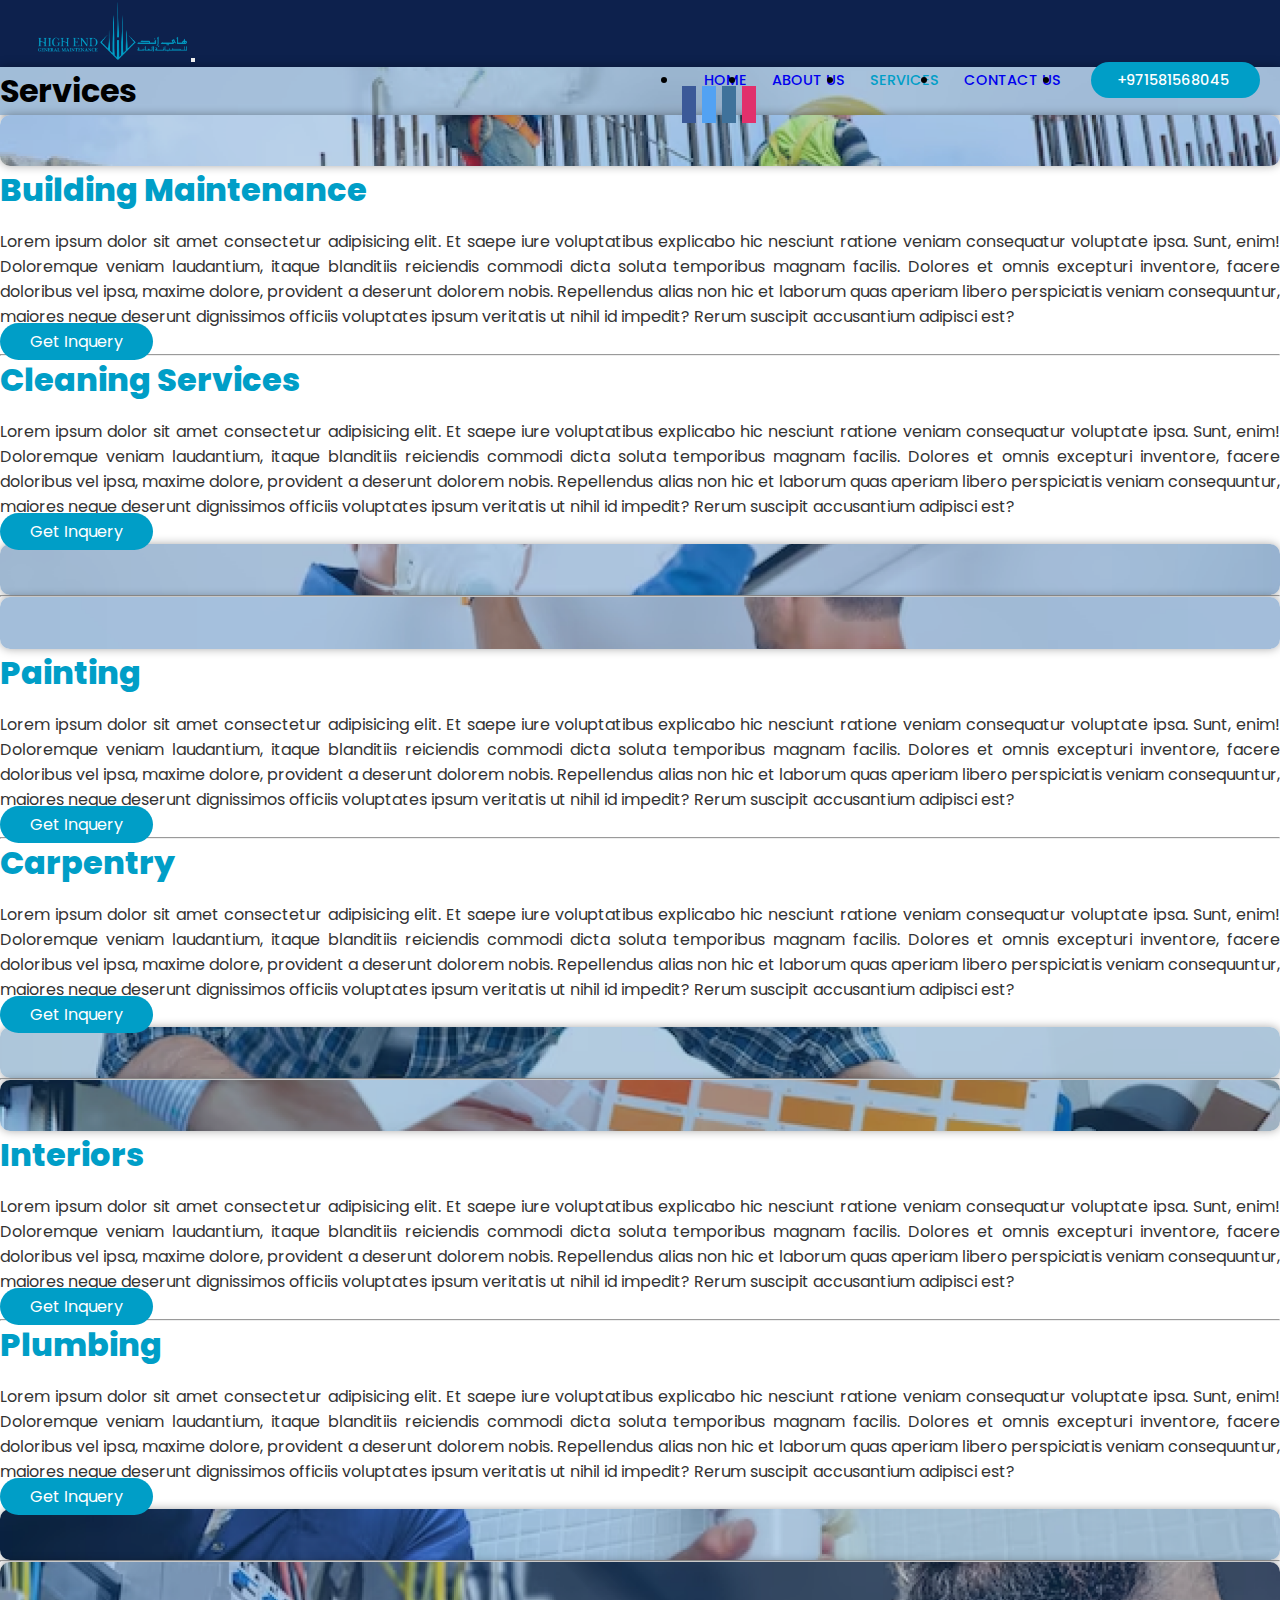
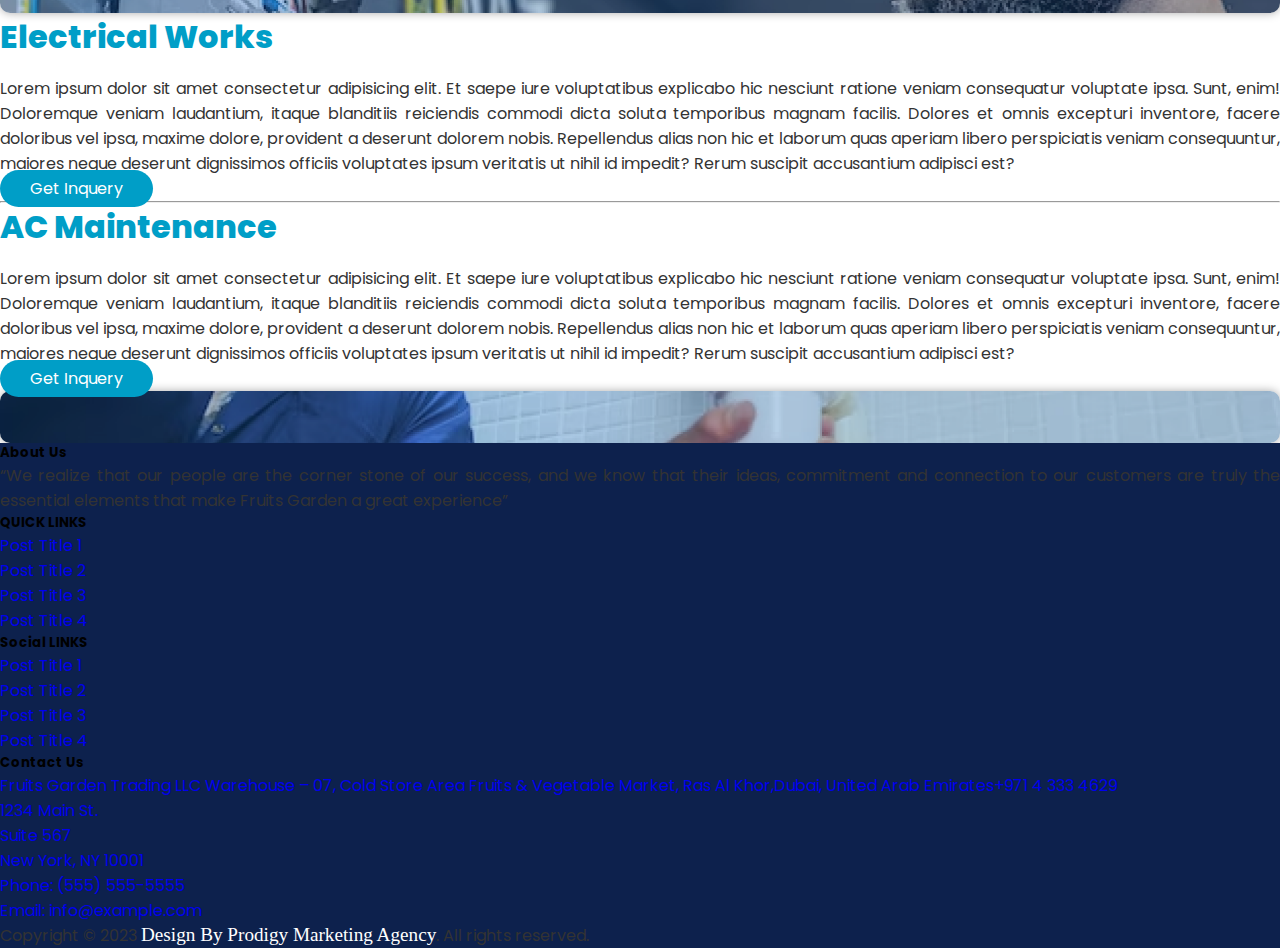
<file: services.html>
<!DOCTYPE html>
<html lang="en">

<title>High End General Mechanics</title>
<!-- Required meta tags -->
<meta charset="utf-8" /><link rel="apple-touch-icon" sizes="180x180" href="/apple-touch-icon.png">
<link rel="icon" type="image/png" sizes="32x32" href="/favicon-32x32.png">
<link rel="icon" type="image/png" sizes="16x16" href="/favicon-16x16.png">
<link rel="manifest" href="/site.webmanifest">
<link rel="mask-icon" href="/safari-pinned-tab.svg" color="#5bbad5">
<meta name="msapplication-TileColor" content="#da532c">
<meta name="theme-color" content="#ffffff">
<meta name="viewport" content="width=device-width, initial-scale=1, shrink-to-fit=no" />

<!-- Bootstrap CSS v5.2.1 -->
<link href="https://cdn.jsdelivr.net/npm/bootstrap@5.2.1/dist/css/bootstrap.min.css" rel="stylesheet"
    integrity="sha384-iYQeCzEYFbKjA/T2uDLTpkwGzCiq6soy8tYaI1GyVh/UjpbCx/TYkiZhlZB6+fzT" crossorigin="anonymous" />
<link rel="stylesheet" href="https://cdnjs.cloudflare.com/ajax/libs/OwlCarousel2/2.3.4/assets/owl.carousel.min.css">
<link rel="stylesheet"
    href="https://cdnjs.cloudflare.com/ajax/libs/OwlCarousel2/2.3.4/assets/owl.theme.default.min.css">
<link rel="stylesheet" href="style.css">
<link rel="stylesheet" href="https://cdnjs.cloudflare.com/ajax/libs/font-awesome/6.4.0/css/all.min.css"
    integrity="sha512-iecdLmaskl7CVkqkXNQ/ZH/XLlvWZOJyj7Yy7tcenmpD1ypASozpmT/E0iPtmFIB46ZmdtAc9eNBvH0H/ZpiBw=="
    crossorigin="anonymous" referrerpolicy="no-referrer" />
</head>

<body>
    <header>
        <nav class="navbar navbar-expand-lg bg-primary-c text-light py-2">
            <div class="container-fluid position-relative" style="    padding: 0 3%;">
                <a class="navbar-brand text-light" href="#"><img src="./img/logo-h.png" alt="" height="60px"></a>
                <button class="navbar-toggler" type="button" data-bs-toggle="collapse"
                    data-bs-target="#navbarSupportedContent" aria-controls="navbarSupportedContent"
                    aria-expanded="false" aria-label="Toggle navigation">
                    <span class="navbar-toggler-icon"></span>
                </button>
                <div class="collapse navbar-collapse px-3" id="navbarSupportedContent" >
                    <ul class="navbar-nav me-auto mb-2 mb-lg-0 px-md-5 ">
                        <div class="link-navigation" >
                            <li class="nav-item">
                                <a class="nav-link text-light " aria-current="page" href="/">Home</a>
                            </li>
                            <li class="nav-item">
                                <a class="nav-link text-light" href="/about.html">About US</a>
                            </li>

                            <li class="nav-item">
                                <a class="nav-link active-color" href="/services.html">Services</a>
                            </li>
                            <li class="nav-item">
                                <a class="nav-link  text-light" href="/contact.html">Contact Us</a>
                            </li>
                            <li class="nav-item ctabtn">
                                <a class="nav-link btn-primary text-light btn-primary-c ctabtn_link" href="tel:+971581568045">+971581568045</a>                            </li>
                        </div>
                        <div class="nav-item social-icons">
                            <a href="./" class="icon">
                                <i class="fa-brands fa-facebook-f"></i>
                            </a>
                            <a href="./" class="icon">
                                <i class="fa-brands fa-twitter"></i>
                            </a>
                            <a href="./" class="icon">
                                <i class="fa-brands fa-linkedin-in"></i>
                            </a>
                            <a href="./" class="icon">
                                <i class="fa-brands fa-instagram"></i>
                            </a>
                        </div>
                    </ul>

                </div>
            </div>
        </nav>
        <!-- Page Title -->
        <div class="row page-title-bg-about w-100 m-0">
            <div class="col-md-12 my-5">
              <h1 class="text-center my-5 mb-3 text-light">Services</h1>
            </div>
          </div>
    </header>
    <main>
        <section class="mainabout my-5 p-5">
            <div class="row my-5">
                <div class="col-md-6 bg-card-about-bg-imgbox bg-card-about-bg-imgbox1 "></div>
                <div class="col-md-5 mx-auto">
                    <h4>Building Maintenance</h4>
                              <p>
                        Lorem ipsum dolor sit amet consectetur adipisicing elit. Et saepe iure voluptatibus explicabo hic nesciunt ratione veniam consequatur voluptate ipsa. Sunt, enim! Doloremque veniam laudantium, itaque blanditiis reiciendis commodi dicta soluta temporibus magnam facilis. Dolores et omnis excepturi inventore, facere doloribus vel ipsa, maxime dolore, provident a deserunt dolorem nobis. Repellendus alias non hic et laborum quas aperiam libero perspiciatis veniam consequuntur, maiores neque deserunt dignissimos officiis voluptates ipsum veritatis ut nihil id impedit? Rerum suscipit accusantium adipisci est?
                    </p>
                    <a href="/contact.html"  class="btn btn-primary-c">Get Inquery</a>
                   
                </div>
            </div>
            <hr class="my-5">
            <div class="row my-5">
                <div class="col-md-5 mx-auto">
                    <h4>Cleaning Services</h4>
                              <p>
                        Lorem ipsum dolor sit amet consectetur adipisicing elit. Et saepe iure voluptatibus explicabo hic nesciunt ratione veniam consequatur voluptate ipsa. Sunt, enim! Doloremque veniam laudantium, itaque blanditiis reiciendis commodi dicta soluta temporibus magnam facilis. Dolores et omnis excepturi inventore, facere doloribus vel ipsa, maxime dolore, provident a deserunt dolorem nobis. Repellendus alias non hic et laborum quas aperiam libero perspiciatis veniam consequuntur, maiores neque deserunt dignissimos officiis voluptates ipsum veritatis ut nihil id impedit? Rerum suscipit accusantium adipisci est?
                    </p>
                    <a href="/contact.html"  class="btn btn-primary-c">Get Inquery</a>

                   
                </div>
                <div class="col-md-6 bg-card-about-bg-imgbox bg-card-about-bg-imgbox2"></div>
            </div>
            <hr class="my-5">
            <div class="row my-5">
                <div class="col-md-5 bg-card-about-bg-imgbox bg-card-about-bg-imgbox3"></div>
                <div class="col-md-5 mx-auto">
                    <h4>Painting</h4>
                              <p>
                        Lorem ipsum dolor sit amet consectetur adipisicing elit. Et saepe iure voluptatibus explicabo hic nesciunt ratione veniam consequatur voluptate ipsa. Sunt, enim! Doloremque veniam laudantium, itaque blanditiis reiciendis commodi dicta soluta temporibus magnam facilis. Dolores et omnis excepturi inventore, facere doloribus vel ipsa, maxime dolore, provident a deserunt dolorem nobis. Repellendus alias non hic et laborum quas aperiam libero perspiciatis veniam consequuntur, maiores neque deserunt dignissimos officiis voluptates ipsum veritatis ut nihil id impedit? Rerum suscipit accusantium adipisci est?
                    </p>
                    <a href="/contact.html"  class="btn btn-primary-c">Get Inquery</a>
                   
                </div>
            </div>
            <hr class="my-5">
            <div class="row my-5">
                <div class="col-md-5 mx-auto">
                    <h4>Carpentry</h4>
                              <p>
                        Lorem ipsum dolor sit amet consectetur adipisicing elit. Et saepe iure voluptatibus explicabo hic nesciunt ratione veniam consequatur voluptate ipsa. Sunt, enim! Doloremque veniam laudantium, itaque blanditiis reiciendis commodi dicta soluta temporibus magnam facilis. Dolores et omnis excepturi inventore, facere doloribus vel ipsa, maxime dolore, provident a deserunt dolorem nobis. Repellendus alias non hic et laborum quas aperiam libero perspiciatis veniam consequuntur, maiores neque deserunt dignissimos officiis voluptates ipsum veritatis ut nihil id impedit? Rerum suscipit accusantium adipisci est?
                    </p>
                    <a href="/contact.html"  class="btn btn-primary-c">Get Inquery</a>
                   
                </div>
                <div class="col-md-6 bg-card-about-bg-imgbox bg-card-about-bg-imgbox4"></div>
            </div>
            <hr class="my-5">
            <div class="row my-5">
                <div class="col-md-6 bg-card-about-bg-imgbox bg-card-about-bg-imgbox5"></div>
                <div class="col-md-5 mx-auto">
                    <h4>Interiors</h4>
                              <p>
                        Lorem ipsum dolor sit amet consectetur adipisicing elit. Et saepe iure voluptatibus explicabo hic nesciunt ratione veniam consequatur voluptate ipsa. Sunt, enim! Doloremque veniam laudantium, itaque blanditiis reiciendis commodi dicta soluta temporibus magnam facilis. Dolores et omnis excepturi inventore, facere doloribus vel ipsa, maxime dolore, provident a deserunt dolorem nobis. Repellendus alias non hic et laborum quas aperiam libero perspiciatis veniam consequuntur, maiores neque deserunt dignissimos officiis voluptates ipsum veritatis ut nihil id impedit? Rerum suscipit accusantium adipisci est?
                    </p>
                    <a href="/contact.html"  class="btn btn-primary-c">Get Inquery</a>
                   
                </div>
            </div>
            <hr class="my-5">
            <div class="row my-5">
                <div class="col-md-5 mx-auto">
                    <h4>Plumbing</h4>
                              <p>
                        Lorem ipsum dolor sit amet consectetur adipisicing elit. Et saepe iure voluptatibus explicabo hic nesciunt ratione veniam consequatur voluptate ipsa. Sunt, enim! Doloremque veniam laudantium, itaque blanditiis reiciendis commodi dicta soluta temporibus magnam facilis. Dolores et omnis excepturi inventore, facere doloribus vel ipsa, maxime dolore, provident a deserunt dolorem nobis. Repellendus alias non hic et laborum quas aperiam libero perspiciatis veniam consequuntur, maiores neque deserunt dignissimos officiis voluptates ipsum veritatis ut nihil id impedit? Rerum suscipit accusantium adipisci est?
                    </p>
                    <a href="/contact.html"  class="btn btn-primary-c">Get Inquery</a>
                   
                </div>
                <div class="col-md-6 bg-card-about-bg-imgbox bg-card-about-bg-imgbox6"></div>
            </div>
            <hr class="my-5">
            <div class="row my-5">
                <div class="col-md-5 bg-card-about-bg-imgbox bg-card-about-bg-imgbox7"></div>
                <div class="col-md-5 mx-auto">
                    <h4>Electrical Works</h4>
                              <p>
                        Lorem ipsum dolor sit amet consectetur adipisicing elit. Et saepe iure voluptatibus explicabo hic nesciunt ratione veniam consequatur voluptate ipsa. Sunt, enim! Doloremque veniam laudantium, itaque blanditiis reiciendis commodi dicta soluta temporibus magnam facilis. Dolores et omnis excepturi inventore, facere doloribus vel ipsa, maxime dolore, provident a deserunt dolorem nobis. Repellendus alias non hic et laborum quas aperiam libero perspiciatis veniam consequuntur, maiores neque deserunt dignissimos officiis voluptates ipsum veritatis ut nihil id impedit? Rerum suscipit accusantium adipisci est?
                    </p>
                    <a href="/contact.html"  class="btn btn-primary-c">Get Inquery</a>
                   
                </div>
            </div>
            <hr class="my-5">
            <div class="row my-5">
                <div class="col-md-5 mx-auto">
                    <h4>AC Maintenance</h4>
                              <p>
                        Lorem ipsum dolor sit amet consectetur adipisicing elit. Et saepe iure voluptatibus explicabo hic nesciunt ratione veniam consequatur voluptate ipsa. Sunt, enim! Doloremque veniam laudantium, itaque blanditiis reiciendis commodi dicta soluta temporibus magnam facilis. Dolores et omnis excepturi inventore, facere doloribus vel ipsa, maxime dolore, provident a deserunt dolorem nobis. Repellendus alias non hic et laborum quas aperiam libero perspiciatis veniam consequuntur, maiores neque deserunt dignissimos officiis voluptates ipsum veritatis ut nihil id impedit? Rerum suscipit accusantium adipisci est?
                    </p>
                    <a href="/contact.html"  class="btn btn-primary-c">Get Inquery</a>
                   
                </div>
                <div class="col-md-6 bg-card-about-bg-imgbox bg-card-about-bg-imgbox8"></div>
            </div>
           
        </section>

    </main>

    <footer class="bg-footer pt-5 text-light">
        <div class="container">
            <div class="row">
                <div class="col-lg-3 mb-4 mb-lg-0">
                    <h5 class="text-uppercase mb-4">About Us</h5>
                    <p class="text-light">
                        “We realize that our people are the corner stone of our success, and we know that their ideas,
                        commitment and connection to our customers are truly the essential elements that make Fruits
                        Garden a great experience”
                    </p>
                </div>
                <div class="col-lg-3 mb-4 mb-lg-0">
                    <h5 class="text-uppercase mb-4">QUICK LINKS</h5>
                    <ul class="list-unstyled">
                        <li><a href="#" class="text-light">Post Title 1</a></li>
                        <li><a href="#" class="text-light">Post Title 2</a></li>
                        <li><a href="#" class="text-light">Post Title 3</a></li>
                        <li><a href="#" class="text-light">Post Title 4</a></li>
                    </ul>
                </div>
                <div class="col-lg-3 mb-4 mb-lg-0">
                    <h5 class="text-uppercase mb-4">Social LINKS</h5>
                    <ul class="list-unstyled">
                        <li><a href="#" class="text-light">Post Title 1</a></li>
                        <li><a href="#" class="text-light">Post Title 2</a></li>
                        <li><a href="#" class="text-light">Post Title 3</a></li>
                        <li><a href="#" class="text-light">Post Title 4</a></li>
                    </ul>
                </div>
                <div class="col-lg-3">
                    <h5 class="text-uppercase mb-4">Contact Us</h5>
                    <ul class="list-unstyled">
                        <li><a href="#" class="text-light">Fruits Garden Trading LLC
                                Warehouse – 07, Cold Store Area
                                Fruits & Vegetable Market,
                                Ras Al Khor,Dubai, United Arab Emirates+971 4 333 4629 </a></li>
                        <li><a href="#" class="text-light">1234 Main St.</a></li>
                        <li><a href="#" class="text-light">Suite 567</a></li>
                        <li><a href="#" class="text-light">New York, NY 10001</a></li>
                        <li>
                            <a href="#" class="text-light">Phone: (555) 555-5555</a>
                        </li>
                        <li>
                            <a href="#" class="text-light">Email: info@example.com</a>
                        </li>
                    </ul>
                </div>
            </div>
        </div>
  
        <div class=" py-3 bg-primary-c">
            <p class="mb-0 text-center text-light">
                Copyright © 2023
                <a href="https://www.prodigymarketingagency.com/" class="oc">Design By Prodigy Marketing Agency</a>. All rights
                reserved. 
            </p>
        </div>
    </footer>
    <a href="tel:+971544880358" class="fixed-button"><i class="fa-brands fa-whatsapp "></i></a>

    <!-- Bootstrap JavaScript Libraries -->
    <script src="https://cdn.jsdelivr.net/npm/@popperjs/core@2.11.6/dist/umd/popper.min.js"
        integrity="sha384-oBqDVmMz9ATKxIep9tiCxS/Z9fNfEXiDAYTujMAeBAsjFuCZSmKbSSUnQlmh/jp3" crossorigin="anonymous">
    </script>

    <script src="https://cdn.jsdelivr.net/npm/bootstrap@5.2.1/dist/js/bootstrap.min.js"
        integrity="sha384-7VPbUDkoPSGFnVtYi0QogXtr74QeVeeIs99Qfg5YCF+TidwNdjvaKZX19NZ/e6oz" crossorigin="anonymous">
    </script>
    <script src="https://code.jquery.com/jquery-3.5.1.min.js"></script>
    <script src="https://cdnjs.cloudflare.com/ajax/libs/OwlCarousel2/2.3.4/owl.carousel.min.js"></script>
    <script>
        $(document).ready(function () {
            $('.owl-carousel').owlCarousel({
                loop: true,
                margin: 10,
                nav: true,
                responsive: {
                    0: {
                        items: 1
                    },
                    600: {
                        items: 3
                    },
                    1000: {
                        items: 5
                    }
                }
            });
        });
    </script>
    <script src="index.js"></script>
</body>

</html>
</file>
<file: style.css>
@import url('https://fonts.googleapis.com/css2?family=Dancing+Script:wght@700&family=Poppins:ital,wght@0,100;0,200;0,300;0,400;0,500;0,600;0,700;0,800;0,900;1,100;1,200;1,300;1,400;1,500;1,600;1,700;1,800;1,900&display=swap');

:root {
    --white: #fff;
    --black: #000;
    --light-black: #333;
    --primary-color: #0D214D;
    --secondary-color: #009EC7;
    --footer-bg: #0D214D;
    --ternary-color:#414041;
    --shadow:0 0 10px rgba(0, 0, 0, 0.336);
    font-family: 'Poppins', sans-serif!important;
}
a{
    color: auto;
}
body {
    font-family: 'Poppins', sans-serif!important;
}

.text-primary-c {
    color: var(--primary-color)
}

.text-secondary-c {
    color: var(--secondary-color)
}

a {
    text-decoration: none;
}

* {
    margin: 0;
    padding: 0%;
    box-sizing: border-box;
}

.active-color {
    color: var(--secondary-color)
}

.bg-primary-c {
    background: var(--primary-color) !important;
}
.bg-ternary-c{
    background: var(--ternary-color) ; 
}

.bg-secondary-c {

    background: var(--secondary-color);
}

.bg-feature-s h6 {
    display: block;
    font-size: 1em;
    color: var(--white);
    position: absolute;
    top: 50%;
    left: 50%;

    transform: translate(-50%, -50%);
}
header a:hover{
    color:var(--secondary-color)
}
footer p{
    font-family: 'Poppins', sans-serif;
}
footer a:hover{
color:var(--secondary-color)!important;
}
.bg-feature-s {
    position: absolute;
    top: 0;
    width: 100%;
    height: 100%;
    transition: 1.5s ease-in-out;
    color: var(--white);
}

.bg-feature-s:hover {
    background-image: url(./img/tempo.jpg) !important;
    cursor: pointer;
    background-size: cover !important;
    box-shadow: 0 0 10px rgba(0, 0, 0, 0.336);
    z-index: 100;
}

.fixed-button {
    position: fixed;
    bottom: 20px;
    right: 20px;
  z-index:999;
    background-color: #66D367;
    color: white;
    font-size: 16px;
    border-radius: 5px;
    cursor: pointer;
    border-radius: 50px;
    box-shadow: 0 0 10px rgba(0, 0, 0, 0.336);
  }
  .fixed-button i{
    font-size: 50px;
  }
   /* Button hover styles */

.btn-primary-c {
    background: var(--secondary-color);
    padding: 7px 30px !important;
    border-radius: 50px;
    color: var(--white);
    transition: all 0.5s ease-in-out;
}

.btn-primary-c:hover {
    background: var(--primary-color) !important;
    color: var(--white) !important;
}

.bg-card-img {
    background-image: url("./img/fruits.png");
    background-size: contain;
    background-position: center;
    background-repeat: no-repeat;
}
a:hover{
    color:transparent !important;
}

.bg-card-about-img,.bg-card-about-bg-imgbox {
    background-image: url("./img/bannersa/6.png");
    background-size: cover;
    background-position: center;
    background-repeat: no-repeat;
    padding: 2%;
    box-shadow: var(--shadow);
    border-radius: 10px;

}
.bg-card-about-bg-imgbox1{
    background-image: url("./img/bannersa/1.png");
}
.bg-card-about-bg-imgbox3{
    background-image: url("./img/bannersa/5.png");
}
.bg-card-about-bg-imgbox4{
    background-image: url("./img/bannersa/3.png");
}
.bg-card-about-bg-imgbox5{
    background-image: url("./img/bannersa/4.png");
}
.bg-card-about-bg-imgbox6{
    background-image: url("./img/bannersa/6.png");
}
.bg-card-about-bg-imgbox7{
    background-image: url("./img/bannersa/2.png");
}
.bg-card-about-bg-imgbox2{
    background-image: url("./img/bannersa/7.png");
}
.bg-distribution-img {
    background: var(--white);
    background-attachment: fixed;
    padding: 5%;
    color: var(--white);
}

.bg-quality-img {
    background-image: url("/img/banner2-1-scaled.jpg");
    background-size: cover;
    /* set the size of the background image to cover the entire element */
    background-position: center;
    /* position the background image in the center of the element */
    background-repeat: no-repeat;
    background-attachment: fixed;
    padding: 10%;
    color: var(--white);
}

h6 {
    font-family: 'Poppins', sans-serif;
    font-weight: 500;
    color: var(--primary-color);
    font-size: 1.2em;
    margin-bottom: 15px;
}

h4 {
    color: var(--secondary-color);
    font-family: 'Poppins', sans-serif;
    font-weight: 800;
    margin-bottom: 15px;
    font-size: 2em;
}

h4.quality-heading {
    color: var(--white) !important;
}

.quality .inner {
    width: 50%;
}

p {
    text-align: justify;
    color: var(--light-black);
    font-family: 'Poppins';
    font-size: 1em;
    word-spacing: 0px;

    -webkit-font-smoothing: antialiased !important;


}
.oc{
color: var(--white);
font-size: larger;
font-family: 'Muli';
padding-bottom:2px;}
.oc:hover{
    color: var(--white);
    border-bottom: 1px solid var(--white);
}

.icon {

    margin: 3px;
    border-radius: 20px;
    color: white;
}

.icon .fa-facebook-f {
    background: #3B5998;
    padding: 7px;
}

.icon .fa-twitter {
    background: #52A2F3;
    padding: 7px;
}

.icon .fa-linkedin-in {
    background: #3F729B;
    padding: 7px;
}

.icon .fa-instagram {
    background: #E1306C;
    padding: 7px;
}
.icon:hover{
    transform: scale(1.2);
    color: var(--white);
}

.nav-item .nav-link {
    font-size: 0.9em;
    font-weight: bolder;
    text-transform: uppercase;
    font-weight: 500;
    padding-left: 25px!important;
}
.nav-link:hover{
    color: var(--secondary-color)!important;
}
.ctabtn {
    padding-left: 30px ;
}
.ctabtn .ctabtn_link {
    border: 1px solid transparent;
}

.ctabtn:hover .ctabtn_link {
    border: 1px solid var(--white);
    background: var(--footer-bg)!important
}

.link-navigation {
    display: flex;
}

.inner-card img.card-img-top {
    height: 8.2em;
}

.inner-card h6 {
    font-size: 1em;
}

.bg-footer {
    background-color: var(--footer-bg);
}



.inner-carousel-box {
    position: absolute;
    top: 50%;
    left: 50%;
    transform: translate(-50%, -50%);
    text-align: center;

}

.carousel-heading {
    border: 2px solid white;
    padding: 3% 3%;
    width: 23rem;

    margin-bottom: 10%;
    background-color: #33333334;
}


.navbar-nav .link-navigation{
    padding-right: 20px!important;
}


.navbar-toggler:focus {
    box-shadow: 0!important;
}


/* About Page */
.page-title-bg-about{
    background-image: url(./img/bannersa/5.png) !important;
    background-size: cover !important;
    box-shadow: 0 0 10px rgba(0, 0, 0, 0.336); 
}

/* -----------
----------- */


.section-services {
	padding-top: 110px;
	padding-bottom: 120px;
	font-family: "Poppins", sans-serif;
	background-color: #EDF7FF;
	color: #fff;
}

.section-services .header-section {
	margin-bottom: 35px;
}

.section-services .header-section .title {
	position: relative;
	margin-bottom: 40px;
	padding-bottom: 25px;
	text-transform: uppercase;
	font-weight: 700;
    color:var(--primary-color)
}

.section-services .header-section .title:before {
	content: "";
	position: absolute;
	bottom: 0;
	left: 50%;
	transform: translateX(-50%);
	width: 140px;
	height: 1px;
	background-color: var(--secondary-color);
}

.section-services .header-section .title:after {
	content: "";
	position: absolute;
	bottom: -1px;
	left: 50%;
	transform: translateX(-50%);
	width: 45px;
	height: 3px;
	background-color: var(--secondary-color);
}

.section-services .header-section .title span {
	color: var(--secondary-color);
}

.section-services .header-section .description {
	color: #6f6f71;
}


.section-services .single-service {
	margin-top: 40px;
	background-color: #24252a;
	box-shadow: 0 0 10px 0 rgba(0,0,0,.1);
}

.section-services .single-service .part-1 {
	padding: 40px 40px 25px;
	border-bottom: 2px solid #1d1e23;
}

.section-services .single-service .part-1 i {
	margin-bottom: 25px;
	font-size: 50px;
	color: var(--secondary-color);
}

.section-services .single-service .part-1 .title {
	font-size: 17px;
	font-weight: 700;
	letter-spacing: 0.02em;
	line-height: 1.8em;
}

.section-services .single-service .part-2 {
	padding: 30px 40px 40px;
}

.section-services .single-service .part-2 .description {
	margin-bottom: 22px;
	color: #6f6f71;
	font-size: 14px;
	line-height: 1.8em;
}

.section-services .single-service .part-2 a {
	color: #fff;
	font-size: 14px;
	text-decoration: none;
}

.section-services .single-service .part-2 a i {
	margin-right: 10px;
	color: var(--primary-color);
}
/* -----------
----------- */


/* --------------------------------
-------------------------------- */
/* Media Queries */
/* Mobile devices in portrait mode */
@media only screen and (max-width: 480px) {
    body {
        font-size: 16px;
      }
}

/* Mobile devices in landscape mode */
@media (max-width: 767px) {
    .navbar-toggler-icon{
        background-image:url('./img/ham_berger.png')!important
    }
    .bg-card-about-img,.bg-card-about-bg-imgbox{
        height: 350px;
        margin: 7% 0;
        border-radius: 5%;
        box-shadow: var(--shadow);
    }
    .inner-card img.card-img-top {
        height: 14.2em;
    }
    .features-flex  .inner-card{
        margin-bottom: 5%;

    }
    .fixed-button i {
        font-size: 38px;
    }
    .carousel-heading {
        width: 12em;
        font-size: medium;
    }
    .quality .inner {
        width: 100%;
    }
    .navbar-nav {
        position: relative;
        flex-direction: column;
        width: 100%;
    }
    .navbar-nav .link-navigation {
        flex-direction: column;
       padding:0;
       padding-right: 0!important;
    }
    .ctabtn,.nav-item  {
        padding: 4% 0!important;
        border-bottom: 1px solid var(--white);
        width:100%;

    }
    .social-icons{
        margin:3%;
    }
    
}

/* Tablets in portrait mode */
@media only screen and (min-width: 768px) {
    .carousel-item {
        height: 500px !important;
    }
    #navbarSupportedContent{
        display: flex!important;
                     justify-content: flex-end;
     }
    .navbar-nav {
        position: absolute;
        right: 0
    }
  
}

/* Tablets in portrait mode */
@media only screen and (min-width: 768px) and (max-width: 1024px) {
    nav.navbar.navbar-expand-lg.bg-primary-c.text-light.py-2{
        padding-bottom: 5%!important;
    }
  }

/* Tablets in landscape mode */
@media only screen and (max-width: 1280px) {
 .features-flex {
    flex-wrap: wrap;
    }   
}

/* Laptops and desktops */
@media only screen and (min-width: 1281px) {
    
    
}
</file>
